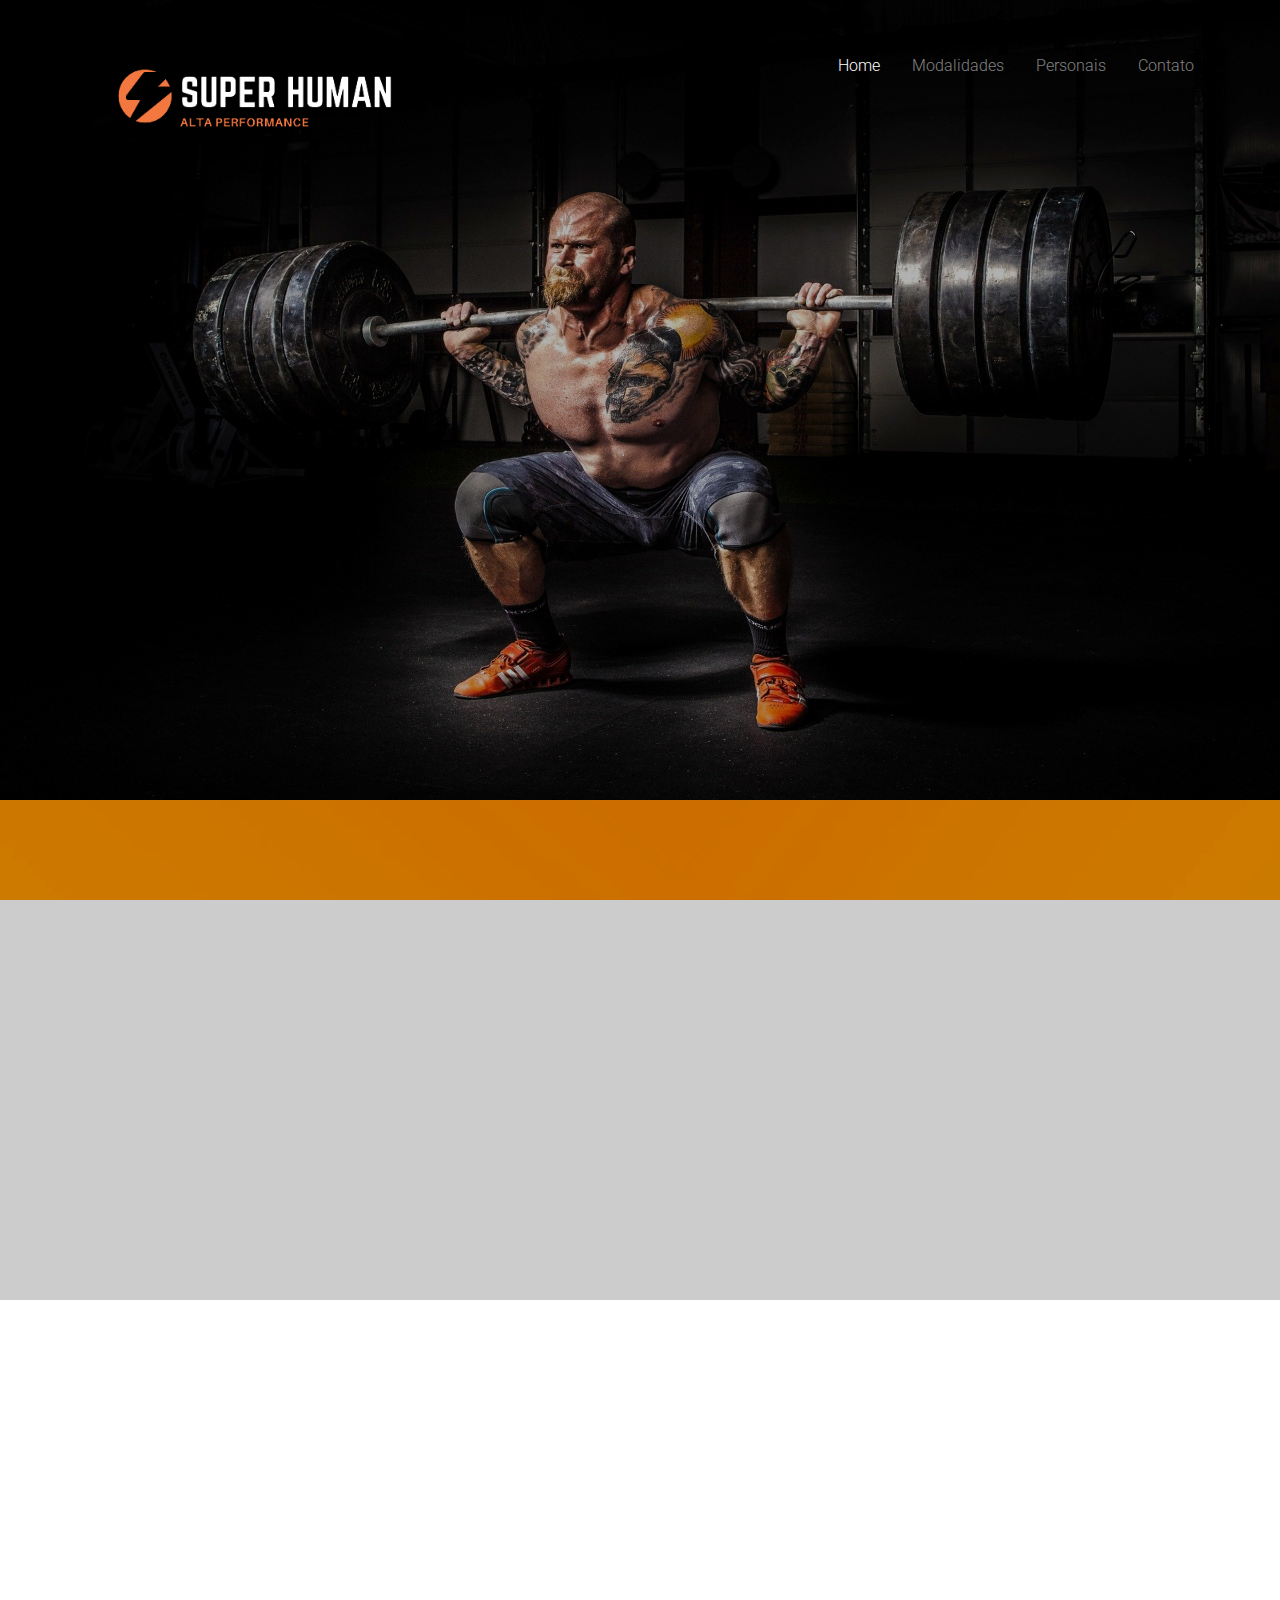
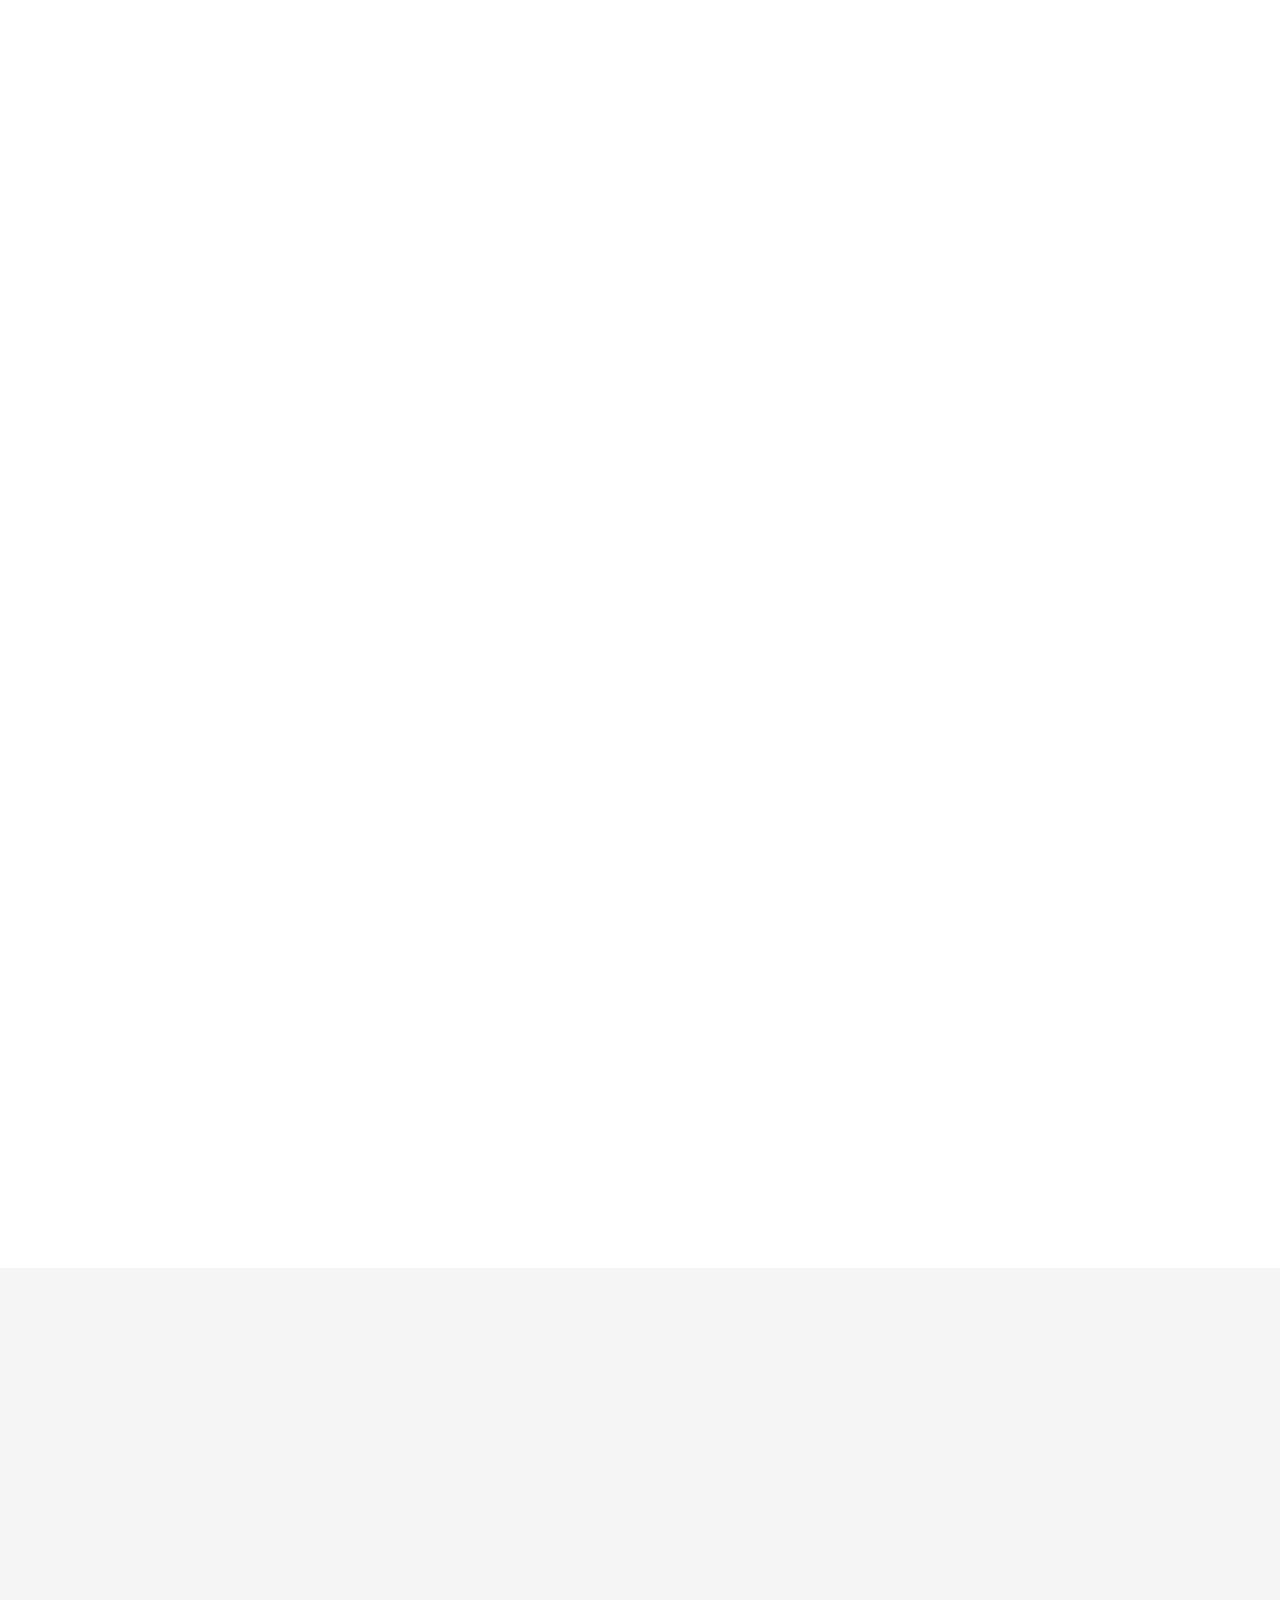
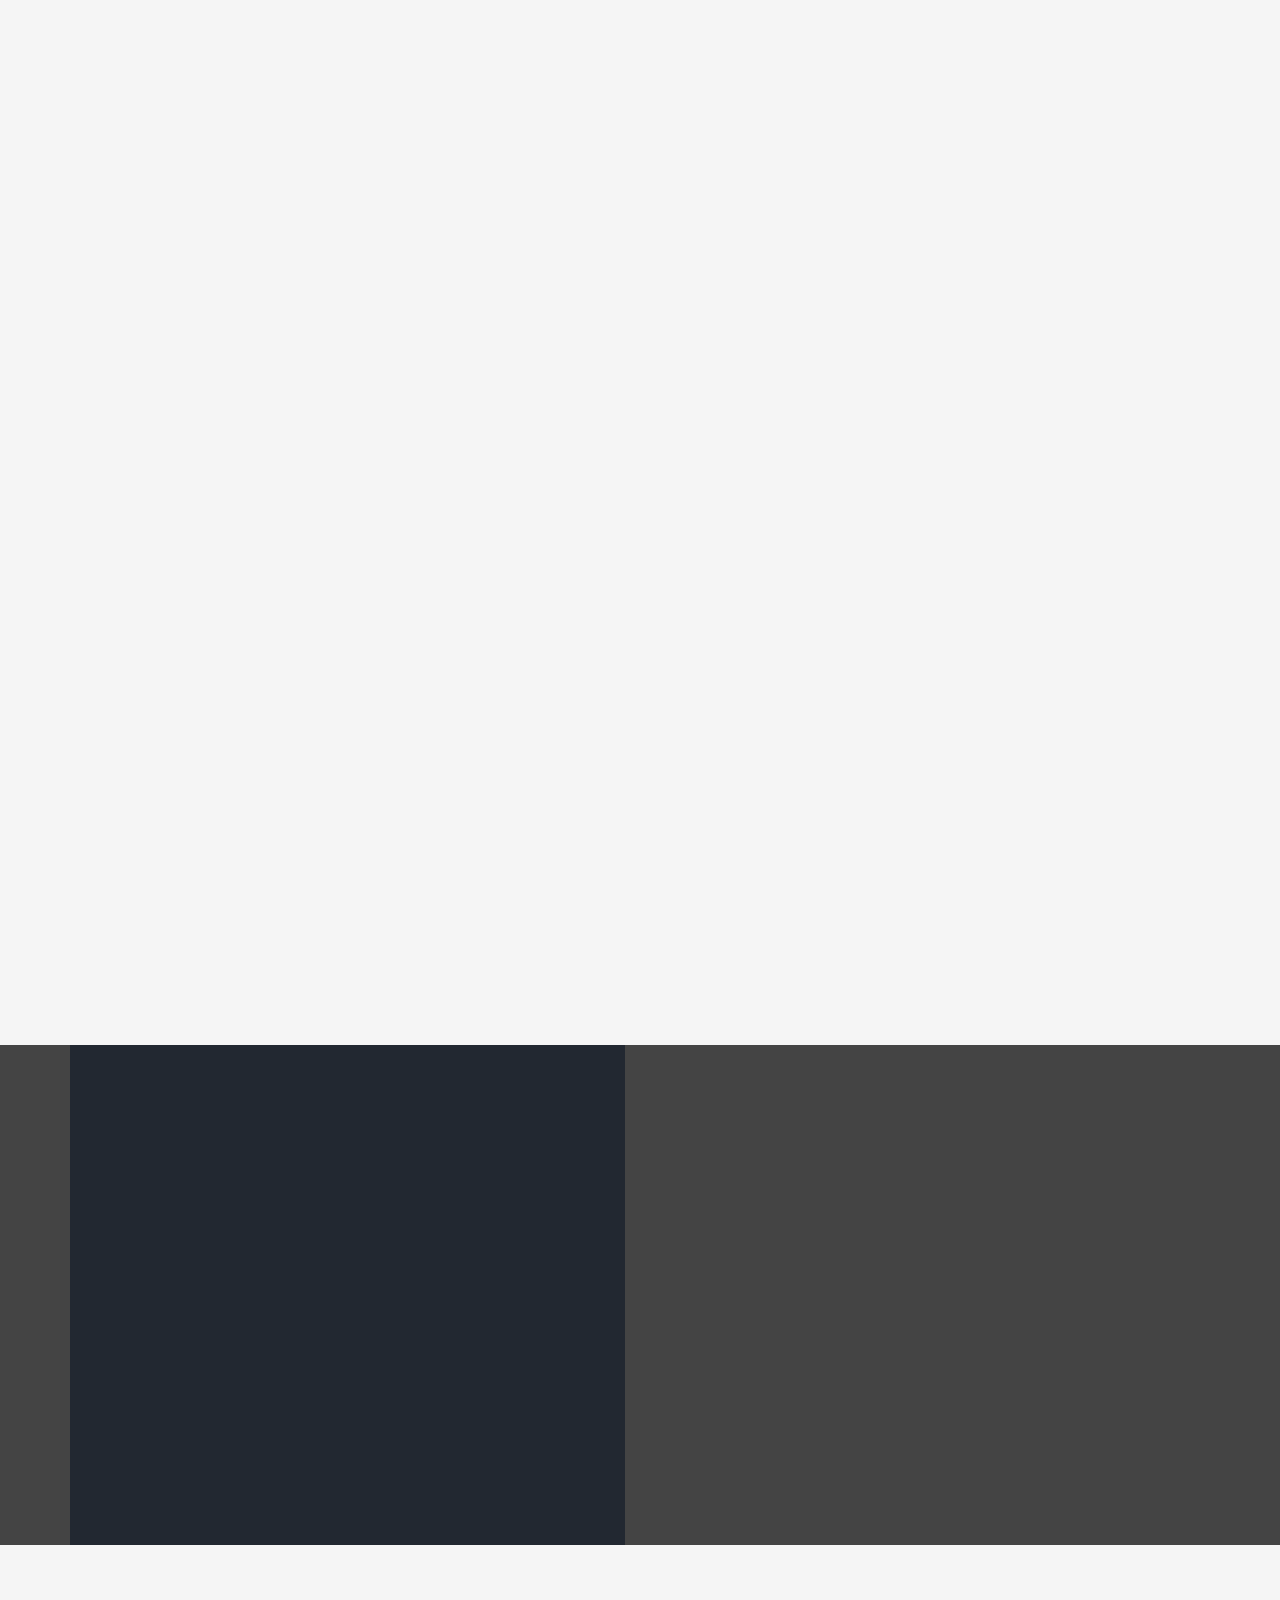
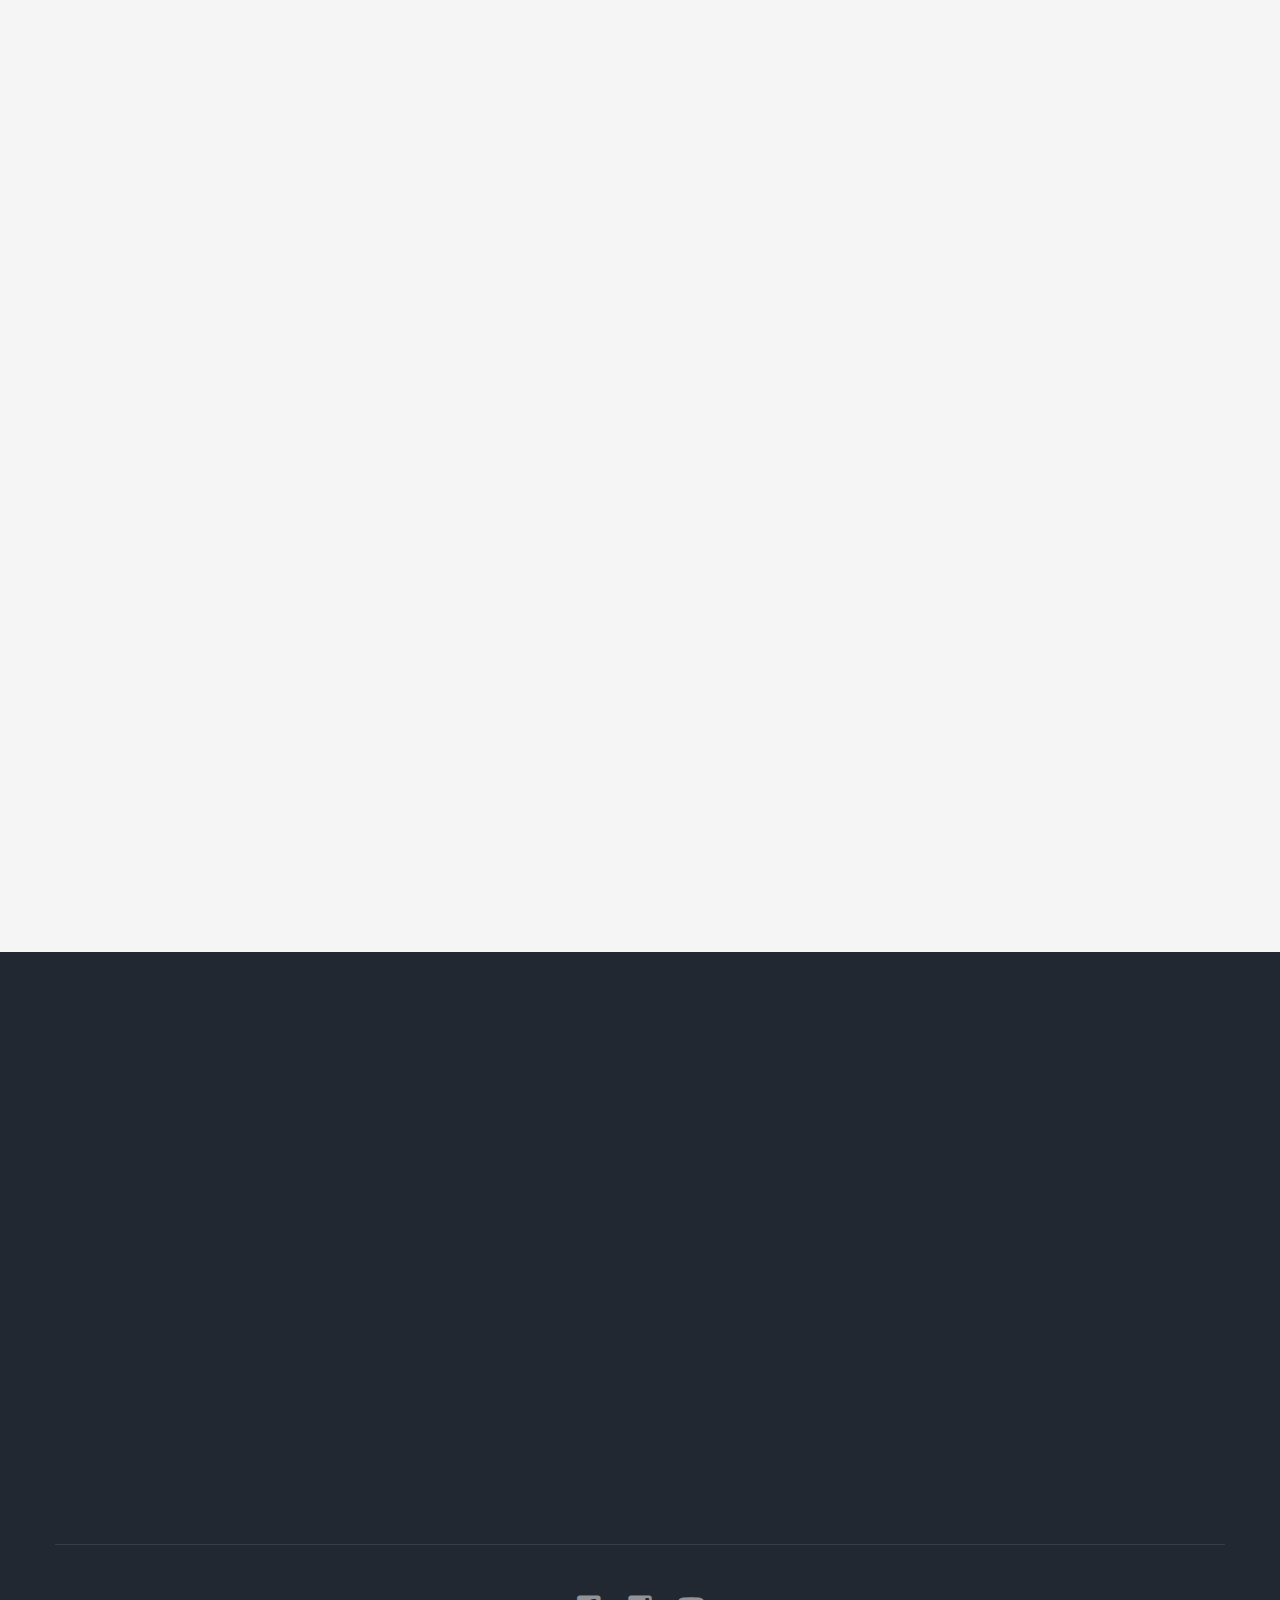
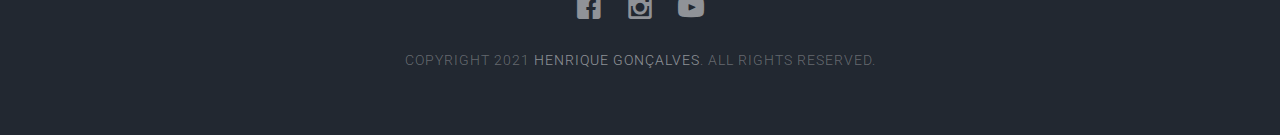
<file: index.html>
<!DOCTYPE html>

<html class="no-js">

<head>
	<meta charset="utf-8">
	<meta http-equiv="X-UA-Compatible" content="IE=edge">
	<title>Super Human Academia</title>
	<meta name="viewport" content="width=device-width, initial-scale=1">
	

	<!-- Facebook and Twitter integration -->
	<meta property="og:title" content="" />
	<meta property="og:image" content="" />
	<meta property="og:url" content="" />
	<meta property="og:site_name" content="" />
	<meta property="og:description" content="" />
	<meta name="twitter:title" content="" />
	<meta name="twitter:image" content="" />
	<meta name="twitter:url" content="" />
	<meta name="twitter:card" content="" />

	<!-- Place favicon.ico and apple-touch-icon.png in the root directory -->
	<link rel="shortcut icon" href="favicon.ico">

	<link href='https://fonts.googleapis.com/css?family=Roboto:400,100,300,700,900' rel='stylesheet' type='text/css'>

	<!-- Animate.css -->
	<link rel="stylesheet" href="css/animate.css">
	<!-- Icomoon Icon Fonts-->
	<link rel="stylesheet" href="css/icomoon.css">
	<!-- Bootstrap  -->
	<link rel="stylesheet" href="css/bootstrap.css">
	<!-- Superfish -->
	<link rel="stylesheet" href="css/superfish.css">

	<link rel="stylesheet" href="css/style.css">


	<!-- Modernizr JS -->
	<script src="js/modernizr-2.6.2.min.js"></script>

</head>

<body>
	<div id="fh5co-wrapper">
		<div id="fh5co-page">
			<div id="fh5co-header">
				<header id="fh5co-header-section">
					<div class="container">
						<div class="nav-header">
							<a href="#" class="js-fh5co-nav-toggle fh5co-nav-toggle"><i></i></a>
							<h1 id="fh5co-logo">
								<div class="logo">
									<img src="./images/logo.png">
								</div>
							</h1>
							<!-- START #fh5co-menu-wrap -->
							<nav id="fh5co-menu-wrap" role="navigation">
								<ul class="sf-menu" id="fh5co-primary-menu">
									<li class="active"><a href="index.html">Home</a></li>
									<li><a href="classes.html" class="fh5co-sub-ddown">Modalidades</a></li>
									<li><a href="trainer.html">Personais</a></li>
									<li><a href="contact.html">Contato</a></li>
								</ul>
							</nav>
						</div>
					</div>
				</header>
			</div>
			<!-- end:fh5co-header -->
			<div class="fh5co-hero">
				<div class="fh5co-overlay"></div>
				<div class="fh5co-cover" data-stellar-background-ratio="0.5"
					style="background-image: url(images/squat.jpg);">
					<div class="desc animate-box">
						<div class="container">
							<div class="row">
								<div class="col-md-7">
									<h2>Alta performance <br>é uma <b>mentalidade</b></h2>
									<span><a class="btn btn-primary" href="#">Quero ser Super Human</a></span>
								</div>
							</div>
						</div>
					</div>
				</div>
			</div>
			<!-- end:fh5co-hero -->
			<div class="fh5co-parallax" style="background-image: url(images/home-image-3.jpg);"
				data-stellar-background-ratio="0.5">
				<div class="overlay"></div>
				<div class="container">
					<div class="row">
						<div
							class="col-md-8 col-md-offset-2 col-sm-12 col-sm-offset-0 col-xs-12 col-xs-offset-0 text-center fh5co-table">
							<div class="fh5co-intro fh5co-table-cell animate-box">
								<h1 class="text-center">Venha para Super Human</h1>
								</p>
							</div>
						</div>
					</div>
				</div>
			</div>
			<div id="fh5co-programs-section">
				<div class="container">
					<div class="row">
						<div class="col-md-8 col-md-offset-2">
							<div class="heading-section text-center animate-box">
								<h2>Nossas modalidades</h2>
								<p>A Super Human conta com diversas modalidades, para atender as suas necessidades.</p>
							</div>
						</div>
					</div>
					<div class="row text-center">
						<div class="col-md-4 col-sm-6">
							<div class="program animate-box">
								<img src="images/fit-dumbell.svg" alt="Cycling">
								<h3>Powerlifting</h3>
								<p>O powerlifting é um esporte de força que consiste em três tentativas de atingir o peso máximo em três levantamentos: agachamento, supino e levantamento terra.</p>
								<span><a href="#" class="btn btn-default">Participar</a></span>
							</div>
						</div>
						<div class="col-md-4 col-sm-6">
							<div class="program animate-box">
								<img src="images/fit-yoga.svg" alt="">
								<h3>Yoga</h3>
								<p>O ioga ou yoga é um conceito que se refere às tradicionais disciplinas físicas originárias da Índia. 
									Esta associada com práticas meditativas como uma forma de exercício. </p>
								<span><a href="#" class="btn btn-default">Participar</a></span>
							</div>
						</div>
						<div class="col-md-4 col-sm-6">
							<div class="program animate-box">
								<img src="images/fit-cycling.svg" alt="">
								<h3>Triatlhon</h3>
								<p>Um triatlo é uma corrida multiesportiva de resistência que consiste em natação, 
									ciclismo e corrida em várias distâncias. Os triatletas competem pelo tempo de conclusão geral mais rápido, 
									competindo em cada segmento sequencialmente com a transição de tempo entre as disciplinas incluídas. </p>
								<span><a href="#" class="btn btn-default">Participar</a></span>
							</div>
						</div>
						<div class="col-md-4 col-sm-6">
							<div class="program animate-box">
								<img src="images/fit-boxing.svg" alt="Cycling">
								<h3>Boxe</h3>
								<p>O boxe é um esporte de combate no qual duas pessoas, 
									geralmente usando luvas de proteção e outros equipamentos de proteção, 
									como bandagens para as mãos e protetores bucais, dão socos uma na outra 
									por um determinado período de tempo em um ringue de boxe.</p>
								<span><a href="#" class="btn btn-default">Participar</a></span>
							</div>
						</div>
						<div class="col-md-4 col-sm-6">
							<div class="program animate-box">
								<img src="images/fit-swimming.svg" alt="">
								<h3>Natação</h3>
								<p>A natação é uma atividade física que pode ser, de maneira simultânea, 
									útil e recreativa. As suas principais utilizações são recreativas, 
									balneares, pesca, exercício e desporto.</p>
								<span><a href="#" class="btn btn-default">Participar</a></span>
							</div>
						</div>
						<div class="col-md-4 col-sm-6">
							<div class="program animate-box">
								<img src="images/fit-massage.svg" alt="">
								<h3>Massagem</h3>
								<p>A massagem é a manipulação dos tecidos moles do corpo. 
									As técnicas de massagem são comumente aplicadas com as mãos, 
									dedos, cotovelos, joelhos, antebraços, pés ou um dispositivo. 
									A finalidade da massagem é geralmente para o tratamento de estresse 
									ou dor corporal. </p>
								<span><a href="#" class="btn btn-default">Participar</a></span>
							</div>
						</div>
					</div>
				</div>
			</div>
			<div id="fh5co-team-section" class="fh5co-lightgray-section">
				<div class="container">
					<div class="row">
						<div class="col-md-8 col-md-offset-2">
							<div class="heading-section text-center animate-box">
								<h2>Conheça nossos Personais</h2>
								<p>Pessoas capacitadas em suas áreas para te auxilar durante a execução dos exercícios,
									potencializando os ganhos e minimizando os riscos de lesão.</p>
							</div>
						</div>
					</div>
					<div class="row text-center">
						<div class="col-md-4 col-sm-6">
							<div class="team-section-grid animate-box"
								style="background-image: url(images/trainer-1.jpg);">
								<div class="overlay-section">
									<div class="desc">
										<h3>John Doe</h3>
										<span>Body Trainer</span>
										<p>Far far away, behind the word mountains, far from the countries Vokalia and
											Consonantia</p>
										<p class="fh5co-social-icons">
											<a href="#"><i class="icon-twitter-with-circle"></i></a>
											<a href="#"><i class="icon-facebook-with-circle"></i></a>
											<a href="#"><i class="icon-instagram-with-circle"></i></a>
										</p>
									</div>
								</div>
							</div>
						</div>
						<div class="col-md-4 col-sm-6">
							<div class="team-section-grid animate-box"
								style="background-image: url(images/trainer-2.jpg);">
								<div class="overlay-section">
									<div class="desc">
										<h3>James Smith</h3>
										<span>Swimming Trainer</span>
										<p>Far far away, behind the word mountains, far from the countries Vokalia and
											Consonantia</p>
										<p class="fh5co-social-icons">
											<a href="#"><i class="icon-twitter-with-circle"></i></a>
											<a href="#"><i class="icon-facebook-with-circle"></i></a>
											<a href="#"><i class="icon-instagram-with-circle"></i></a>
										</p>
									</div>
								</div>
							</div>
						</div>
						<div class="col-md-4 col-sm-6">
							<div class="team-section-grid animate-box"
								style="background-image: url(images/trainer-3.jpg);">
								<div class="overlay-section">
									<div class="desc">
										<h3>John Doe</h3>
										<span>Chief Executive Officer</span>
										<p>Far far away, behind the word mountains, far from the countries Vokalia and
											Consonantia, there live the blind texts.</p>
										<p class="fh5co-social-icons">
											<a href="#"><i class="icon-twitter-with-circle"></i></a>
											<a href="#"><i class="icon-facebook-with-circle"></i></a>
											<a href="#"><i class="icon-instagram-with-circle"></i></a>
										</p>
									</div>
								</div>
							</div>
						</div>
						<div class="col-md-4 col-sm-6">
							<div class="team-section-grid animate-box"
								style="background-image: url(images/trainer-4.jpg);">
								<div class="overlay-section">
									<div class="desc">
										<h3>John Doe</h3>
										<span>Chief Executive Officer</span>
										<p>Far far away, behind the word mountains, far from the countries Vokalia and
											Consonantia, there live the blind texts.</p>
										<p class="fh5co-social-icons">
											<a href="#"><i class="icon-twitter-with-circle"></i></a>
											<a href="#"><i class="icon-facebook-with-circle"></i></a>
											<a href="#"><i class="icon-instagram-with-circle"></i></a>
										</p>
									</div>
								</div>
							</div>
						</div>
						<div class="col-md-4 col-sm-6">
							<div class="team-section-grid animate-box"
								style="background-image: url(images/trainer-5.jpg);">
								<div class="overlay-section">
									<div class="desc">
										<h3>John Doe</h3>
										<span>Chief Executive Officer</span>
										<p>Far far away, behind the word mountains, far from the countries Vokalia and
											Consonantia, there live the blind texts.</p>
										<p class="fh5co-social-icons">
											<a href="#"><i class="icon-twitter-with-circle"></i></a>
											<a href="#"><i class="icon-facebook-with-circle"></i></a>
											<a href="#"><i class="icon-instagram-with-circle"></i></a>
										</p>
									</div>
								</div>
							</div>
						</div>
						<div class="col-md-4 col-sm-6">
							<div class="team-section-grid animate-box"
								style="background-image: url(images/trainer-6.jpg);">
								<div class="overlay-section">
									<div class="desc">
										<h3>John Doe</h3>
										<span>Chief Executive Officer</span>
										<p>Far far away, behind the word mountains, far from the countries Vokalia and
											Consonantia, there live the blind texts.</p>
										<p class="fh5co-social-icons">
											<a href="#"><i class="icon-twitter-with-circle"></i></a>
											<a href="#"><i class="icon-facebook-with-circle"></i></a>
											<a href="#"><i class="icon-instagram-with-circle"></i></a>
										</p>
									</div>
								</div>
							</div>
						</div>
					</div>
				</div>
			</div>
			<div class="fh5co-parallax" style="background-image: url(images/home-image-2.jpg);"
				data-stellar-background-ratio="0.5">
				<div class="overlay"></div>
				<div class="container">
					<div class="row">
						<div
							class="col-md-6 col-md-offset-3 col-md-pull-3 col-sm-12 col-sm-offset-0 col-xs-12 col-xs-offset-0 fh5co-table">
							<div class="fh5co-intro fh5co-table-cell box-area">
								<div class="animate-box">
									<h1>Aulas fitness neste verão</h1>
									<p>Pague agora e ganhe 25% de desconto</p>
									<a href="#" class="btn btn-primary">Junte-se a nós</a>
								</div>
							</div>
						</div>
					</div>
				</div>
			</div>
			<div id="fh5co-pricing-section" class="fh5co-pricing fh5co-lightgray-section">
				<div class="container">
					<div class="row">
						<div class="col-md-8 col-md-offset-2">
							<div class="heading-section text-center animate-box">
								<h2>Nossos Planos</h2>
							</div>
						</div>
					</div>
					<div class="row">
						<div class="pricing">
							<div class="col-md-3 animate-box">
								<div class="price-box animate-box">
									<h2 class="pricing-plan">Plano Light</h2>
									<div class="price"><sup class="currency">R$</sup>45<small>/mês</small></div>
									<ul class="classes">
										<li> 15 aulas de cardio </li>
										<li class="color"> 10 aulas de natação </li>
										<li> 10 aulas de ioga </li>
										<li class="color"> 20 aeróbica </li>
										<li> 10 aulas de Zumba </li>
										<li class="color"> 5 massagens </li>
										<li> 10 Musculação </li>
									</ul>
									<a href="#" class="btn btn-default">Selecionar plano</a>
								</div>
							</div>
							<div class="col-md-3 animate-box">
								<div class="price-box animate-box">
									<h2 class="pricing-plan">Plano Bronze</h2>
									<div class="price"><sup class="currency">R$</sup>45<small>/mês</small></div>
									<ul class="classes">
										<li> 15 aulas de cardio </li>
										<li class="color"> 10 aulas de natação </li>
										<li> 5 aulas de ioga </li>
										<li class="color"> 30 aeróbica </li>
										<li> 5 aulas de Zumba </li>
										<li class="color"> 5 massagens </li>
										<li> 30 Musculação </li>
									</ul>
									<a href="#" class="btn btn-default">Selecionar plano</a>
								</div>
							</div>

							<div class="col-md-3 animate-box">
								<div class="price-box animate-box popular">
									<h2 class="pricing-plan pricing-plan-offer">Plano Silver <span>Melhor oferta</span>
									</h2>
									<div class="price"><sup class="currency">R$</sup>74<small>/mês</small></div>
									<ul class="classes">
										<li> 30 aulas de cardio </li>
										<li class="color"> 10 aulas de natação </li>
										<li> 5 aulas de ioga </li>
										<li class="color"> 30 aeróbica </li>
										<li> 5 aulas de Zumba </li>
										<li class="color"> 5 massagens </li>
										<li> 30 Musculação </li>
									</ul>
									<a href="#" class="btn btn-select-plan btn-sm">Selecionar plano</a>
								</div>
							</div>

							<div class="col-md-3 animate-box">
								<div class="price-box animate-box">
									<h2 class="pricing-plan">Plano Gold</h2>
									<div class="price"><sup class="currency">R$</sup>140<small>/mês</small>
									</div>
									<ul class="classes">
										<li> Aulas de cardio ILIMITADO </li>
										<li class="color"> Aulas de natação ILIMITADO</li>
										<li>  Aulas de ioga ILIMITADO</li>
										<li class="color"> Aeróbica ILIMITADO</li>
										<li class="color"> 20 massagens </li>
										<li> Musculação ILIMITADO</li>
									</ul>
									<a href="#" class="btn btn-default">Selecionar plano</a>
								</div>
							</div>
						</div>
					</div>
				</div>
			</div>

			<footer>
				<div id="footer">
					<div class="container">
						<div class="row">
							<div class="col-md-4 animate-box">
								<h3 class="section-title">Sobre Nós</h3>
								<p>Criada pelo desejo de ser o diferencial em academia, a Super Human traz aos seus
									clientes o que
									há de melhor em musculação por um preço justo.
									Com os melhores aparelhos, instrutores, parceiros e profissionais visamos aliar a
									busca ao
									condicionamento físico desejado,
									de iniciantes à atletas, à um ambiente descontraído, com design moderno, propiciando
									assim
									interação entre todos.</p>
							</div>

							<div class="col-md-4 animate-box">
								<h3 class="section-title">Nosso Endereço</h3>
								<ul class="contact-info">
									<li><i class="icon-map-marker"></i>Avenida Francisco Da Cunha,141 Bairro
										Santo Agostinho -
										Itaquaquecetuba - São Paulo - SP
									</li>
									<li><i class="icon-phone"></i>(13) 3222-2121</li>
									<li><i class="icon-envelope"></i><a href="#">info@yoursite.com</a></li>
									<li><i class="icon-globe2"></i><a href="#">http://superhumangym.com.br/</a></li>
								</ul>
							</div>
							<div class="col-md-4 animate-box">
								<h3 class="section-title">Contate-nos</h3>
								<form class="contact-form">
									<div class="form-group">
										<label for="name" class="sr-only">Nome</label>
										<input type="name" class="form-control" id="name" placeholder="Nome">
									</div>
									<div class="form-group">
										<label for="email" class="sr-only">Email</label>
										<input type="email" class="form-control" id="email" placeholder="Email">
									</div>
									<div class="form-group">
										<label for="message" class="sr-only">Mensagem</label>
										<textarea class="form-control" id="message" rows="7"
											placeholder="Mensagem"></textarea>
									</div>
									<div class="form-group">
										<input type="submit" id="btn-submit" class="btn btn-send-message btn-md"
											value="Enviar mensagem">
									</div>
								</form>
							</div>
						</div>
						<div class="row copy-right">
							<div class="col-md-6 col-md-offset-3 text-center">
								<p class="fh5co-social-icons">
									<a href="https://www.facebook.com/Super Human"><i class="icon-facebook2"></i></a>
									<a href="https://www.instagram.com/Super Human/"><i class="icon-instagram"></i></a>
									<a href="https://www.youtube.com/channel/UCObyqf2GCMt2VggugZQM1AQ"><i
											class="icon-youtube"></i></a>
								</p>
								<p>Copyright 2021 <a href="https://www.linkedin.com/in/devhenrique7/">Henrique Gonçalves</a>. All Rights Reserved.</p>
							</div>
						</div>
					</div>
				</div>
			</footer>


		</div>
		<!-- END fh5co-page -->

	</div>
	<!-- END fh5co-wrapper -->

	<!-- jQuery -->


	<script src="js/jquery.min.js"></script>
	<!-- jQuery Easing -->
	<script src="js/jquery.easing.1.3.js"></script>
	<!-- Bootstrap -->
	<script src="js/bootstrap.min.js"></script>
	<!-- Waypoints -->
	<script src="js/jquery.waypoints.min.js"></script>
	<!-- Stellar -->
	<script src="js/jquery.stellar.min.js"></script>
	<!-- Superfish -->
	<script src="js/hoverIntent.js"></script>
	<script src="js/superfish.js"></script>

	<!-- Main JS (Do not remove) -->
	<script src="js/main.js"></script>

</body>

</html>
</file>
<file: css/icomoon.css>
@font-face {
    font-family: 'icomoon';
    src:    url('fonts/icomoon.eot?1oniuf');
    src:    url('fonts/icomoon.eot?1oniuf#iefix') format('embedded-opentype'),
        url('fonts/icomoon.ttf?1oniuf') format('truetype'),
        url('fonts/icomoon.woff?1oniuf') format('woff'),
        url('fonts/icomoon.svg?1oniuf#icomoon') format('svg');
    font-weight: normal;
    font-style: normal;
}

[class^="icon-"], [class*=" icon-"] {
    /* use !important to prevent issues with browser extensions that change fonts */
    font-family: 'icomoon' !important;
    speak: none;
    font-style: normal;
    font-weight: normal;
    font-variant: normal;
    text-transform: none;
    line-height: 1;

    /* Better Font Rendering =========== */
    -webkit-font-smoothing: antialiased;
    -moz-osx-font-smoothing: grayscale;
}

.icon-mobile:before {
    content: "\e000";
}
.icon-laptop:before {
    content: "\e001";
}
.icon-desktop:before {
    content: "\e002";
}
.icon-tablet:before {
    content: "\e003";
}
.icon-phone:before {
    content: "\e004";
}
.icon-document:before {
    content: "\e005";
}
.icon-documents:before {
    content: "\e006";
}
.icon-search:before {
    content: "\e007";
}
.icon-clipboard:before {
    content: "\e008";
}
.icon-newspaper:before {
    content: "\e009";
}
.icon-notebook:before {
    content: "\e00a";
}
.icon-book-open:before {
    content: "\e00b";
}
.icon-browser:before {
    content: "\e00c";
}
.icon-calendar:before {
    content: "\e00d";
}
.icon-presentation:before {
    content: "\e00e";
}
.icon-picture:before {
    content: "\e00f";
}
.icon-pictures:before {
    content: "\e010";
}
.icon-video:before {
    content: "\e011";
}
.icon-camera:before {
    content: "\e012";
}
.icon-printer:before {
    content: "\e013";
}
.icon-toolbox:before {
    content: "\e014";
}
.icon-briefcase:before {
    content: "\e015";
}
.icon-wallet:before {
    content: "\e016";
}
.icon-gift:before {
    content: "\e017";
}
.icon-bargraph:before {
    content: "\e018";
}
.icon-grid:before {
    content: "\e019";
}
.icon-expand:before {
    content: "\e01a";
}
.icon-focus:before {
    content: "\e01b";
}
.icon-edit:before {
    content: "\e01c";
}
.icon-adjustments:before {
    content: "\e01d";
}
.icon-ribbon:before {
    content: "\e01e";
}
.icon-hourglass:before {
    content: "\e01f";
}
.icon-lock:before {
    content: "\e020";
}
.icon-megaphone:before {
    content: "\e021";
}
.icon-shield:before {
    content: "\e022";
}
.icon-trophy:before {
    content: "\e023";
}
.icon-flag:before {
    content: "\e024";
}
.icon-map:before {
    content: "\e025";
}
.icon-puzzle:before {
    content: "\e026";
}
.icon-basket:before {
    content: "\e027";
}
.icon-envelope:before {
    content: "\e028";
}
.icon-streetsign:before {
    content: "\e029";
}
.icon-telescope:before {
    content: "\e02a";
}
.icon-gears:before {
    content: "\e02b";
}
.icon-key:before {
    content: "\e02c";
}
.icon-paperclip:before {
    content: "\e02d";
}
.icon-attachment:before {
    content: "\e02e";
}
.icon-pricetags:before {
    content: "\e02f";
}
.icon-lightbulb:before {
    content: "\e030";
}
.icon-layers:before {
    content: "\e031";
}
.icon-pencil:before {
    content: "\e032";
}
.icon-tools:before {
    content: "\e033";
}
.icon-tools-2:before {
    content: "\e034";
}
.icon-scissors:before {
    content: "\e035";
}
.icon-paintbrush:before {
    content: "\e036";
}
.icon-magnifying-glass:before {
    content: "\e037";
}
.icon-circle-compass:before {
    content: "\e038";
}
.icon-linegraph:before {
    content: "\e039";
}
.icon-mic:before {
    content: "\e03a";
}
.icon-strategy:before {
    content: "\e03b";
}
.icon-beaker:before {
    content: "\e03c";
}
.icon-caution:before {
    content: "\e03d";
}
.icon-recycle:before {
    content: "\e03e";
}
.icon-anchor:before {
    content: "\e03f";
}
.icon-profile-male:before {
    content: "\e040";
}
.icon-profile-female:before {
    content: "\e041";
}
.icon-bike:before {
    content: "\e042";
}
.icon-wine:before {
    content: "\e043";
}
.icon-hotairballoon:before {
    content: "\e044";
}
.icon-globe:before {
    content: "\e045";
}
.icon-genius:before {
    content: "\e046";
}
.icon-map-pin:before {
    content: "\e047";
}
.icon-dial:before {
    content: "\e048";
}
.icon-chat:before {
    content: "\e049";
}
.icon-heart:before {
    content: "\e04a";
}
.icon-cloud:before {
    content: "\e04b";
}
.icon-upload:before {
    content: "\e04c";
}
.icon-download:before {
    content: "\e04d";
}
.icon-target:before {
    content: "\e04e";
}
.icon-hazardous:before {
    content: "\e04f";
}
.icon-piechart:before {
    content: "\e050";
}
.icon-speedometer:before {
    content: "\e051";
}
.icon-global:before {
    content: "\e052";
}
.icon-compass:before {
    content: "\e053";
}
.icon-lifesaver:before {
    content: "\e054";
}
.icon-clock:before {
    content: "\e055";
}
.icon-aperture:before {
    content: "\e056";
}
.icon-quote:before {
    content: "\e057";
}
.icon-scope:before {
    content: "\e058";
}
.icon-alarmclock:before {
    content: "\e059";
}
.icon-refresh:before {
    content: "\e05a";
}
.icon-happy:before {
    content: "\e05b";
}
.icon-sad:before {
    content: "\e05c";
}
.icon-facebook:before {
    content: "\e05d";
}
.icon-twitter:before {
    content: "\e05e";
}
.icon-googleplus:before {
    content: "\e05f";
}
.icon-rss:before {
    content: "\e060";
}
.icon-tumblr:before {
    content: "\e061";
}
.icon-linkedin:before {
    content: "\e062";
}
.icon-dribbble:before {
    content: "\e063";
}
.icon-box2:before {
    content: "\ea82";
}
.icon-write:before {
    content: "\ea83";
}
.icon-clock2:before {
    content: "\ea84";
}
.icon-reply2:before {
    content: "\ea85";
}
.icon-reply-all2:before {
    content: "\ea86";
}
.icon-forward2:before {
    content: "\ea87";
}
.icon-flag2:before {
    content: "\ea88";
}
.icon-search2:before {
    content: "\ea89";
}
.icon-trash2:before {
    content: "\ea8a";
}
.icon-envelope2:before {
    content: "\ea8b";
}
.icon-bubble:before {
    content: "\ea8c";
}
.icon-bubbles:before {
    content: "\ea8d";
}
.icon-user2:before {
    content: "\ea8e";
}
.icon-users2:before {
    content: "\ea8f";
}
.icon-cloud2:before {
    content: "\ea90";
}
.icon-download2:before {
    content: "\ea91";
}
.icon-upload2:before {
    content: "\ea92";
}
.icon-rain:before {
    content: "\ea93";
}
.icon-sun:before {
    content: "\ea94";
}
.icon-moon2:before {
    content: "\ea95";
}
.icon-bell2:before {
    content: "\ea96";
}
.icon-folder2:before {
    content: "\ea97";
}
.icon-pin2:before {
    content: "\ea98";
}
.icon-sound2:before {
    content: "\ea99";
}
.icon-microphone:before {
    content: "\ea9a";
}
.icon-camera2:before {
    content: "\ea9b";
}
.icon-image2:before {
    content: "\ea9c";
}
.icon-cog2:before {
    content: "\ea9d";
}
.icon-calendar2:before {
    content: "\ea9e";
}
.icon-book2:before {
    content: "\ea9f";
}
.icon-map-marker:before {
    content: "\eaa0";
}
.icon-store:before {
    content: "\eaa1";
}
.icon-support:before {
    content: "\eaa2";
}
.icon-tag2:before {
    content: "\eaa3";
}
.icon-heart2:before {
    content: "\eaa4";
}
.icon-video-camera:before {
    content: "\eaa5";
}
.icon-trophy2:before {
    content: "\eaa6";
}
.icon-cart:before {
    content: "\eaa7";
}
.icon-eye2:before {
    content: "\eaa8";
}
.icon-cancel:before {
    content: "\eaa9";
}
.icon-chart:before {
    content: "\eaaa";
}
.icon-target2:before {
    content: "\eaab";
}
.icon-printer2:before {
    content: "\eaac";
}
.icon-location2:before {
    content: "\eaad";
}
.icon-bookmark2:before {
    content: "\eaae";
}
.icon-monitor:before {
    content: "\eaaf";
}
.icon-cross2:before {
    content: "\eab0";
}
.icon-plus2:before {
    content: "\eab1";
}
.icon-left:before {
    content: "\eab2";
}
.icon-up:before {
    content: "\eab3";
}
.icon-browser2:before {
    content: "\eab4";
}
.icon-windows:before {
    content: "\eab5";
}
.icon-switch2:before {
    content: "\eab6";
}
.icon-dashboard:before {
    content: "\eab7";
}
.icon-play:before {
    content: "\eab8";
}
.icon-fast-forward:before {
    content: "\eab9";
}
.icon-next:before {
    content: "\eaba";
}
.icon-refresh2:before {
    content: "\eabb";
}
.icon-film:before {
    content: "\eabc";
}
.icon-home2:before {
    content: "\eabd";
}
.icon-add-to-list:before {
    content: "\e901";
}
.icon-classic-computer:before {
    content: "\e902";
}
.icon-controller-fast-backward:before {
    content: "\e903";
}
.icon-creative-commons-attribution:before {
    content: "\e904";
}
.icon-creative-commons-noderivs:before {
    content: "\e905";
}
.icon-creative-commons-noncommercial-eu:before {
    content: "\e906";
}
.icon-creative-commons-noncommercial-us:before {
    content: "\e907";
}
.icon-creative-commons-public-domain:before {
    content: "\e908";
}
.icon-creative-commons-remix:before {
    content: "\e909";
}
.icon-creative-commons-share:before {
    content: "\e90a";
}
.icon-creative-commons-sharealike:before {
    content: "\e90b";
}
.icon-creative-commons:before {
    content: "\e90c";
}
.icon-document-landscape:before {
    content: "\e90d";
}
.icon-remove-user:before {
    content: "\e90e";
}
.icon-warning:before {
    content: "\e90f";
}
.icon-arrow-bold-down:before {
    content: "\e910";
}
.icon-arrow-bold-left:before {
    content: "\e911";
}
.icon-arrow-bold-right:before {
    content: "\e912";
}
.icon-arrow-bold-up:before {
    content: "\e913";
}
.icon-arrow-down:before {
    content: "\e914";
}
.icon-arrow-left:before {
    content: "\e915";
}
.icon-arrow-long-down:before {
    content: "\e916";
}
.icon-arrow-long-left:before {
    content: "\e917";
}
.icon-arrow-long-right:before {
    content: "\e918";
}
.icon-arrow-long-up:before {
    content: "\e919";
}
.icon-arrow-right:before {
    content: "\e91a";
}
.icon-arrow-up:before {
    content: "\e91b";
}
.icon-arrow-with-circle-down:before {
    content: "\e91c";
}
.icon-arrow-with-circle-left:before {
    content: "\e91d";
}
.icon-arrow-with-circle-right:before {
    content: "\e91e";
}
.icon-arrow-with-circle-up:before {
    content: "\e91f";
}
.icon-bookmark:before {
    content: "\e920";
}
.icon-bookmarks:before {
    content: "\e921";
}
.icon-chevron-down:before {
    content: "\e922";
}
.icon-chevron-left:before {
    content: "\e923";
}
.icon-chevron-right:before {
    content: "\e924";
}
.icon-chevron-small-down:before {
    content: "\e925";
}
.icon-chevron-small-left:before {
    content: "\e926";
}
.icon-chevron-small-right:before {
    content: "\e927";
}
.icon-chevron-small-up:before {
    content: "\e928";
}
.icon-chevron-thin-down:before {
    content: "\e929";
}
.icon-chevron-thin-left:before {
    content: "\e92a";
}
.icon-chevron-thin-right:before {
    content: "\e92b";
}
.icon-chevron-thin-up:before {
    content: "\e92c";
}
.icon-chevron-up:before {
    content: "\e92d";
}
.icon-chevron-with-circle-down:before {
    content: "\e92e";
}
.icon-chevron-with-circle-left:before {
    content: "\e92f";
}
.icon-chevron-with-circle-right:before {
    content: "\e930";
}
.icon-chevron-with-circle-up:before {
    content: "\e931";
}
.icon-cloud3:before {
    content: "\e932";
}
.icon-controller-fast-forward:before {
    content: "\e933";
}
.icon-controller-jump-to-start:before {
    content: "\e934";
}
.icon-controller-next:before {
    content: "\e935";
}
.icon-controller-paus:before {
    content: "\e936";
}
.icon-controller-play:before {
    content: "\e937";
}
.icon-controller-record:before {
    content: "\e938";
}
.icon-controller-stop:before {
    content: "\e939";
}
.icon-controller-volume:before {
    content: "\e93a";
}
.icon-dot-single:before {
    content: "\e93b";
}
.icon-dots-three-horizontal:before {
    content: "\e93c";
}
.icon-dots-three-vertical:before {
    content: "\e93d";
}
.icon-dots-two-horizontal:before {
    content: "\e93e";
}
.icon-dots-two-vertical:before {
    content: "\e93f";
}
.icon-download3:before {
    content: "\e940";
}
.icon-emoji-flirt:before {
    content: "\e941";
}
.icon-flow-branch:before {
    content: "\e942";
}
.icon-flow-cascade:before {
    content: "\e943";
}
.icon-flow-line:before {
    content: "\e944";
}
.icon-flow-parallel:before {
    content: "\e945";
}
.icon-flow-tree:before {
    content: "\e946";
}
.icon-install:before {
    content: "\e947";
}
.icon-layers2:before {
    content: "\e948";
}
.icon-open-book:before {
    content: "\e949";
}
.icon-resize-100:before {
    content: "\e94a";
}
.icon-resize-full-screen:before {
    content: "\e94b";
}
.icon-save:before {
    content: "\e94c";
}
.icon-select-arrows:before {
    content: "\e94d";
}
.icon-sound-mute:before {
    content: "\e94e";
}
.icon-sound:before {
    content: "\e94f";
}
.icon-trash:before {
    content: "\e950";
}
.icon-triangle-down:before {
    content: "\e951";
}
.icon-triangle-left:before {
    content: "\e952";
}
.icon-triangle-right:before {
    content: "\e953";
}
.icon-triangle-up:before {
    content: "\e954";
}
.icon-uninstall:before {
    content: "\e955";
}
.icon-upload-to-cloud:before {
    content: "\e956";
}
.icon-upload3:before {
    content: "\e957";
}
.icon-add-user:before {
    content: "\e958";
}
.icon-address:before {
    content: "\e959";
}
.icon-adjust:before {
    content: "\e95a";
}
.icon-air:before {
    content: "\e95b";
}
.icon-aircraft-landing:before {
    content: "\e95c";
}
.icon-aircraft-take-off:before {
    content: "\e95d";
}
.icon-aircraft:before {
    content: "\e95e";
}
.icon-align-bottom:before {
    content: "\e95f";
}
.icon-align-horizontal-middle:before {
    content: "\e960";
}
.icon-align-left:before {
    content: "\e961";
}
.icon-align-right:before {
    content: "\e962";
}
.icon-align-top:before {
    content: "\e963";
}
.icon-align-vertical-middle:before {
    content: "\e964";
}
.icon-archive:before {
    content: "\e965";
}
.icon-area-graph:before {
    content: "\e966";
}
.icon-attachment2:before {
    content: "\e967";
}
.icon-awareness-ribbon:before {
    content: "\e968";
}
.icon-back-in-time:before {
    content: "\e969";
}
.icon-back:before {
    content: "\e96a";
}
.icon-bar-graph:before {
    content: "\e96b";
}
.icon-battery:before {
    content: "\e96c";
}
.icon-beamed-note:before {
    content: "\e96d";
}
.icon-bell:before {
    content: "\e96e";
}
.icon-blackboard:before {
    content: "\e96f";
}
.icon-block:before {
    content: "\e970";
}
.icon-book:before {
    content: "\e971";
}
.icon-bowl:before {
    content: "\e972";
}
.icon-box:before {
    content: "\e973";
}
.icon-briefcase2:before {
    content: "\e974";
}
.icon-browser3:before {
    content: "\e975";
}
.icon-brush:before {
    content: "\e976";
}
.icon-bucket:before {
    content: "\e977";
}
.icon-cake:before {
    content: "\e978";
}
.icon-calculator:before {
    content: "\e979";
}
.icon-calendar3:before {
    content: "\e97a";
}
.icon-camera3:before {
    content: "\e97b";
}
.icon-ccw:before {
    content: "\e97c";
}
.icon-chat2:before {
    content: "\e97d";
}
.icon-check:before {
    content: "\e97e";
}
.icon-circle-with-cross:before {
    content: "\e97f";
}
.icon-circle-with-minus:before {
    content: "\e980";
}
.icon-circle-with-plus:before {
    content: "\e981";
}
.icon-circle:before {
    content: "\e982";
}
.icon-circular-graph:before {
    content: "\e983";
}
.icon-clapperboard:before {
    content: "\e984";
}
.icon-clipboard2:before {
    content: "\e985";
}
.icon-clock3:before {
    content: "\e986";
}
.icon-code:before {
    content: "\e987";
}
.icon-cog:before {
    content: "\e988";
}
.icon-colours:before {
    content: "\e989";
}
.icon-compass2:before {
    content: "\e98a";
}
.icon-copy:before {
    content: "\e98b";
}
.icon-credit-card:before {
    content: "\e98c";
}
.icon-credit:before {
    content: "\e98d";
}
.icon-cross:before {
    content: "\e98e";
}
.icon-cup:before {
    content: "\e98f";
}
.icon-cw:before {
    content: "\e990";
}
.icon-cycle:before {
    content: "\e991";
}
.icon-database:before {
    content: "\e992";
}
.icon-dial-pad:before {
    content: "\e993";
}
.icon-direction:before {
    content: "\e994";
}
.icon-document2:before {
    content: "\e995";
}
.icon-documents2:before {
    content: "\e996";
}
.icon-drink:before {
    content: "\e997";
}
.icon-drive:before {
    content: "\e998";
}
.icon-drop:before {
    content: "\e999";
}
.icon-edit2:before {
    content: "\e99a";
}
.icon-email:before {
    content: "\e99b";
}
.icon-emoji-happy:before {
    content: "\e99c";
}
.icon-emoji-neutral:before {
    content: "\e99d";
}
.icon-emoji-sad:before {
    content: "\e99e";
}
.icon-erase:before {
    content: "\e99f";
}
.icon-eraser:before {
    content: "\e9a0";
}
.icon-export:before {
    content: "\e9a1";
}
.icon-eye:before {
    content: "\e9a2";
}
.icon-feather:before {
    content: "\e9a3";
}
.icon-flag3:before {
    content: "\e9a4";
}
.icon-flash:before {
    content: "\e9a5";
}
.icon-flashlight:before {
    content: "\e9a6";
}
.icon-flat-brush:before {
    content: "\e9a7";
}
.icon-folder-images:before {
    content: "\e9a8";
}
.icon-folder-music:before {
    content: "\e9a9";
}
.icon-folder-video:before {
    content: "\e9aa";
}
.icon-folder:before {
    content: "\e9ab";
}
.icon-forward:before {
    content: "\e9ac";
}
.icon-funnel:before {
    content: "\e9ad";
}
.icon-game-controller:before {
    content: "\e9ae";
}
.icon-gauge:before {
    content: "\e9af";
}
.icon-globe2:before {
    content: "\e9b0";
}
.icon-graduation-cap:before {
    content: "\e9b1";
}
.icon-grid2:before {
    content: "\e9b2";
}
.icon-hair-cross:before {
    content: "\e9b3";
}
.icon-hand:before {
    content: "\e9b4";
}
.icon-heart-outlined:before {
    content: "\e9b5";
}
.icon-heart3:before {
    content: "\e9b6";
}
.icon-help-with-circle:before {
    content: "\e9b7";
}
.icon-help:before {
    content: "\e9b8";
}
.icon-home:before {
    content: "\e9b9";
}
.icon-hour-glass:before {
    content: "\e9ba";
}
.icon-image-inverted:before {
    content: "\e9bb";
}
.icon-image:before {
    content: "\e9bc";
}
.icon-images:before {
    content: "\e9bd";
}
.icon-inbox:before {
    content: "\e9be";
}
.icon-infinity:before {
    content: "\e9bf";
}
.icon-info-with-circle:before {
    content: "\e9c0";
}
.icon-info:before {
    content: "\e9c1";
}
.icon-key2:before {
    content: "\e9c2";
}
.icon-keyboard:before {
    content: "\e9c3";
}
.icon-lab-flask:before {
    content: "\e9c4";
}
.icon-landline:before {
    content: "\e9c5";
}
.icon-language:before {
    content: "\e9c6";
}
.icon-laptop2:before {
    content: "\e9c7";
}
.icon-leaf:before {
    content: "\e9c8";
}
.icon-level-down:before {
    content: "\e9c9";
}
.icon-level-up:before {
    content: "\e9ca";
}
.icon-lifebuoy:before {
    content: "\e9cb";
}
.icon-light-bulb:before {
    content: "\e9cc";
}
.icon-light-down:before {
    content: "\e9cd";
}
.icon-light-up:before {
    content: "\e9ce";
}
.icon-line-graph:before {
    content: "\e9cf";
}
.icon-link:before {
    content: "\e9d0";
}
.icon-list:before {
    content: "\e9d1";
}
.icon-location-pin:before {
    content: "\e9d2";
}
.icon-location:before {
    content: "\e9d3";
}
.icon-lock-open:before {
    content: "\e9d4";
}
.icon-lock2:before {
    content: "\e9d5";
}
.icon-log-out:before {
    content: "\e9d6";
}
.icon-login:before {
    content: "\e9d7";
}
.icon-loop:before {
    content: "\e9d8";
}
.icon-magnet:before {
    content: "\e9d9";
}
.icon-magnifying-glass2:before {
    content: "\e9da";
}
.icon-mail:before {
    content: "\e9db";
}
.icon-man:before {
    content: "\e9dc";
}
.icon-map2:before {
    content: "\e9dd";
}
.icon-mask:before {
    content: "\e9de";
}
.icon-medal:before {
    content: "\e9df";
}
.icon-megaphone2:before {
    content: "\e9e0";
}
.icon-menu:before {
    content: "\e9e1";
}
.icon-message:before {
    content: "\e9e2";
}
.icon-mic2:before {
    content: "\e9e3";
}
.icon-minus:before {
    content: "\e9e4";
}
.icon-mobile2:before {
    content: "\e9e5";
}
.icon-modern-mic:before {
    content: "\e9e6";
}
.icon-moon:before {
    content: "\e9e7";
}
.icon-mouse:before {
    content: "\e9e8";
}
.icon-music:before {
    content: "\e9e9";
}
.icon-network:before {
    content: "\e9ea";
}
.icon-new-message:before {
    content: "\e9eb";
}
.icon-new:before {
    content: "\e9ec";
}
.icon-news:before {
    content: "\e9ed";
}
.icon-note:before {
    content: "\e9ee";
}
.icon-notification:before {
    content: "\e9ef";
}
.icon-old-mobile:before {
    content: "\e9f0";
}
.icon-old-phone:before {
    content: "\e9f1";
}
.icon-palette:before {
    content: "\e9f2";
}
.icon-paper-plane:before {
    content: "\e9f3";
}
.icon-pencil2:before {
    content: "\e9f4";
}
.icon-phone2:before {
    content: "\e9f5";
}
.icon-pie-chart:before {
    content: "\e9f6";
}
.icon-pin:before {
    content: "\e9f7";
}
.icon-plus:before {
    content: "\e9f8";
}
.icon-popup:before {
    content: "\e9f9";
}
.icon-power-plug:before {
    content: "\e9fa";
}
.icon-price-ribbon:before {
    content: "\e9fb";
}
.icon-price-tag:before {
    content: "\e9fc";
}
.icon-print:before {
    content: "\e9fd";
}
.icon-progress-empty:before {
    content: "\e9fe";
}
.icon-progress-full:before {
    content: "\e9ff";
}
.icon-progress-one:before {
    content: "\ea00";
}
.icon-progress-two:before {
    content: "\ea01";
}
.icon-publish:before {
    content: "\ea02";
}
.icon-quote2:before {
    content: "\ea03";
}
.icon-radio:before {
    content: "\ea04";
}
.icon-reply-all:before {
    content: "\ea05";
}
.icon-reply:before {
    content: "\ea06";
}
.icon-retweet:before {
    content: "\ea07";
}
.icon-rocket:before {
    content: "\ea08";
}
.icon-round-brush:before {
    content: "\ea09";
}
.icon-rss2:before {
    content: "\ea0a";
}
.icon-ruler:before {
    content: "\ea0b";
}
.icon-scissors2:before {
    content: "\ea0c";
}
.icon-share-alternitive:before {
    content: "\ea0d";
}
.icon-share:before {
    content: "\ea0e";
}
.icon-shareable:before {
    content: "\ea0f";
}
.icon-shield2:before {
    content: "\ea10";
}
.icon-shop:before {
    content: "\ea11";
}
.icon-shopping-bag:before {
    content: "\ea12";
}
.icon-shopping-basket:before {
    content: "\ea13";
}
.icon-shopping-cart:before {
    content: "\ea14";
}
.icon-shuffle:before {
    content: "\ea15";
}
.icon-signal:before {
    content: "\ea16";
}
.icon-sound-mix:before {
    content: "\ea17";
}
.icon-sports-club:before {
    content: "\ea18";
}
.icon-spreadsheet:before {
    content: "\ea19";
}
.icon-squared-cross:before {
    content: "\ea1a";
}
.icon-squared-minus:before {
    content: "\ea1b";
}
.icon-squared-plus:before {
    content: "\ea1c";
}
.icon-star-outlined:before {
    content: "\ea1d";
}
.icon-star:before {
    content: "\ea1e";
}
.icon-stopwatch:before {
    content: "\ea1f";
}
.icon-suitcase:before {
    content: "\ea20";
}
.icon-swap:before {
    content: "\ea21";
}
.icon-sweden:before {
    content: "\ea22";
}
.icon-switch:before {
    content: "\ea23";
}
.icon-tablet2:before {
    content: "\ea24";
}
.icon-tag:before {
    content: "\ea25";
}
.icon-text-document-inverted:before {
    content: "\ea26";
}
.icon-text-document:before {
    content: "\ea27";
}
.icon-text:before {
    content: "\ea28";
}
.icon-thermometer:before {
    content: "\ea29";
}
.icon-thumbs-down:before {
    content: "\ea2a";
}
.icon-thumbs-up:before {
    content: "\ea2b";
}
.icon-thunder-cloud:before {
    content: "\ea2c";
}
.icon-ticket:before {
    content: "\ea2d";
}
.icon-time-slot:before {
    content: "\ea2e";
}
.icon-tools2:before {
    content: "\ea2f";
}
.icon-traffic-cone:before {
    content: "\ea30";
}
.icon-tree:before {
    content: "\ea31";
}
.icon-trophy3:before {
    content: "\ea32";
}
.icon-tv:before {
    content: "\ea33";
}
.icon-typing:before {
    content: "\ea34";
}
.icon-unread:before {
    content: "\ea35";
}
.icon-untag:before {
    content: "\ea36";
}
.icon-user:before {
    content: "\ea37";
}
.icon-users:before {
    content: "\ea38";
}
.icon-v-card:before {
    content: "\ea39";
}
.icon-video2:before {
    content: "\ea3a";
}
.icon-vinyl:before {
    content: "\ea3b";
}
.icon-voicemail:before {
    content: "\ea3c";
}
.icon-wallet2:before {
    content: "\ea3d";
}
.icon-water:before {
    content: "\ea3e";
}
.icon-500px-with-circle:before {
    content: "\ea3f";
}
.icon-500px:before {
    content: "\ea40";
}
.icon-basecamp:before {
    content: "\ea41";
}
.icon-behance:before {
    content: "\ea42";
}
.icon-creative-cloud:before {
    content: "\ea43";
}
.icon-dropbox:before {
    content: "\ea44";
}
.icon-evernote:before {
    content: "\ea45";
}
.icon-flattr:before {
    content: "\ea46";
}
.icon-foursquare:before {
    content: "\ea47";
}
.icon-google-drive:before {
    content: "\ea48";
}
.icon-google-hangouts:before {
    content: "\ea49";
}
.icon-grooveshark:before {
    content: "\ea4a";
}
.icon-icloud:before {
    content: "\ea4b";
}
.icon-mixi:before {
    content: "\ea4c";
}
.icon-onedrive:before {
    content: "\ea4d";
}
.icon-paypal:before {
    content: "\ea4e";
}
.icon-picasa:before {
    content: "\ea4f";
}
.icon-qq:before {
    content: "\ea50";
}
.icon-rdio-with-circle:before {
    content: "\ea51";
}
.icon-renren:before {
    content: "\ea52";
}
.icon-scribd:before {
    content: "\ea53";
}
.icon-sina-weibo:before {
    content: "\ea54";
}
.icon-skype-with-circle:before {
    content: "\ea55";
}
.icon-skype:before {
    content: "\ea56";
}
.icon-slideshare:before {
    content: "\ea57";
}
.icon-smashing:before {
    content: "\ea58";
}
.icon-soundcloud:before {
    content: "\ea59";
}
.icon-spotify-with-circle:before {
    content: "\ea5a";
}
.icon-spotify:before {
    content: "\ea5b";
}
.icon-swarm:before {
    content: "\ea5c";
}
.icon-vine-with-circle:before {
    content: "\ea5d";
}
.icon-vine:before {
    content: "\ea5e";
}
.icon-vk-alternitive:before {
    content: "\ea5f";
}
.icon-vk-with-circle:before {
    content: "\ea60";
}
.icon-vk:before {
    content: "\ea61";
}
.icon-xing-with-circle:before {
    content: "\ea62";
}
.icon-xing:before {
    content: "\ea63";
}
.icon-yelp:before {
    content: "\ea64";
}
.icon-dribbble-with-circle:before {
    content: "\ea65";
}
.icon-dribbble2:before {
    content: "\ea66";
}
.icon-facebook-with-circle:before {
    content: "\ea67";
}
.icon-facebook2:before {
    content: "\ea68";
}
.icon-flickr-with-circle:before {
    content: "\ea69";
}
.icon-flickr:before {
    content: "\ea6a";
}
.icon-github-with-circle:before {
    content: "\ea6b";
}
.icon-github:before {
    content: "\ea6c";
}
.icon-google-with-circle:before {
    content: "\ea6d";
}
.icon-google:before {
    content: "\ea6e";
}
.icon-instagram-with-circle:before {
    content: "\ea6f";
}
.icon-instagram:before {
    content: "\ea70";
}
.icon-lastfm-with-circle:before {
    content: "\ea71";
}
.icon-lastfm:before {
    content: "\ea72";
}
.icon-linkedin-with-circle:before {
    content: "\ea73";
}
.icon-linkedin2:before {
    content: "\ea74";
}
.icon-pinterest-with-circle:before {
    content: "\ea75";
}
.icon-pinterest:before {
    content: "\ea76";
}
.icon-rdio:before {
    content: "\ea77";
}
.icon-stumbleupon-with-circle:before {
    content: "\ea78";
}
.icon-stumbleupon:before {
    content: "\ea79";
}
.icon-tumblr-with-circle:before {
    content: "\ea7a";
}
.icon-tumblr2:before {
    content: "\ea7b";
}
.icon-twitter-with-circle:before {
    content: "\ea7c";
}
.icon-twitter2:before {
    content: "\ea7d";
}
.icon-vimeo-with-circle:before {
    content: "\ea7e";
}
.icon-vimeo:before {
    content: "\ea7f";
}
.icon-youtube-with-circle:before {
    content: "\ea80";
}
.icon-youtube:before {
    content: "\ea81";
}
.icon-home3:before {
    content: "\eabe";
}
.icon-home22:before {
    content: "\eabf";
}
.icon-home32:before {
    content: "\eac0";
}
.icon-office:before {
    content: "\eac1";
}
.icon-newspaper2:before {
    content: "\eac2";
}
.icon-pencil3:before {
    content: "\eac3";
}
.icon-pencil22:before {
    content: "\eac4";
}
.icon-quill:before {
    content: "\eac5";
}
.icon-pen:before {
    content: "\eac6";
}
.icon-blog:before {
    content: "\eac7";
}
.icon-eyedropper:before {
    content: "\eac8";
}
.icon-droplet:before {
    content: "\eac9";
}
.icon-paint-format:before {
    content: "\eaca";
}
.icon-image3:before {
    content: "\eacb";
}
.icon-images2:before {
    content: "\eacc";
}
.icon-camera4:before {
    content: "\eacd";
}
.icon-headphones:before {
    content: "\eace";
}
.icon-music2:before {
    content: "\eacf";
}
.icon-play2:before {
    content: "\ead0";
}
.icon-film2:before {
    content: "\ead1";
}
.icon-video-camera2:before {
    content: "\ead2";
}
.icon-dice:before {
    content: "\ead3";
}
.icon-pacman:before {
    content: "\ead4";
}
.icon-spades:before {
    content: "\ead5";
}
.icon-clubs:before {
    content: "\ead6";
}
.icon-diamonds:before {
    content: "\ead7";
}
.icon-bullhorn:before {
    content: "\ead8";
}
.icon-connection:before {
    content: "\ead9";
}
.icon-podcast:before {
    content: "\eada";
}
.icon-feed:before {
    content: "\eadb";
}
.icon-mic3:before {
    content: "\eadc";
}
.icon-book3:before {
    content: "\eadd";
}
.icon-books:before {
    content: "\eade";
}
.icon-library:before {
    content: "\eadf";
}
.icon-file-text:before {
    content: "\eae0";
}
.icon-profile:before {
    content: "\eae1";
}
.icon-file-empty:before {
    content: "\eae2";
}
.icon-files-empty:before {
    content: "\eae3";
}
.icon-file-text2:before {
    content: "\eae4";
}
.icon-file-picture:before {
    content: "\eae5";
}
.icon-file-music:before {
    content: "\eae6";
}
.icon-file-play:before {
    content: "\eae7";
}
.icon-file-video:before {
    content: "\eae8";
}
.icon-file-zip:before {
    content: "\eae9";
}
.icon-copy2:before {
    content: "\eaea";
}
.icon-paste:before {
    content: "\eaeb";
}
.icon-stack:before {
    content: "\eaec";
}
.icon-folder3:before {
    content: "\eaed";
}
.icon-folder-open:before {
    content: "\eaee";
}
.icon-folder-plus:before {
    content: "\eaef";
}
.icon-folder-minus:before {
    content: "\eaf0";
}
.icon-folder-download:before {
    content: "\eaf1";
}
.icon-folder-upload:before {
    content: "\eaf2";
}
.icon-price-tag2:before {
    content: "\eaf3";
}
.icon-price-tags:before {
    content: "\eaf4";
}
.icon-barcode:before {
    content: "\eaf5";
}
.icon-qrcode:before {
    content: "\eaf6";
}
.icon-ticket2:before {
    content: "\eaf7";
}
.icon-cart2:before {
    content: "\eaf8";
}
.icon-coin-dollar:before {
    content: "\eaf9";
}
.icon-coin-euro:before {
    content: "\eafa";
}
.icon-coin-pound:before {
    content: "\eafb";
}
.icon-coin-yen:before {
    content: "\eafc";
}
.icon-credit-card2:before {
    content: "\eafd";
}
.icon-calculator2:before {
    content: "\eafe";
}
.icon-lifebuoy2:before {
    content: "\eaff";
}
.icon-phone3:before {
    content: "\eb00";
}
.icon-phone-hang-up:before {
    content: "\eb01";
}
.icon-address-book:before {
    content: "\eb02";
}
.icon-envelop:before {
    content: "\eb03";
}
.icon-pushpin:before {
    content: "\eb04";
}
.icon-location3:before {
    content: "\eb05";
}
.icon-location22:before {
    content: "\eb06";
}
.icon-compass3:before {
    content: "\eb07";
}
.icon-compass22:before {
    content: "\eb08";
}
.icon-map3:before {
    content: "\eb09";
}
.icon-map22:before {
    content: "\eb0a";
}
.icon-history:before {
    content: "\eb0b";
}
.icon-clock4:before {
    content: "\eb0c";
}
.icon-clock22:before {
    content: "\eb0d";
}
.icon-alarm:before {
    content: "\eb0e";
}
.icon-bell3:before {
    content: "\eb0f";
}
.icon-stopwatch2:before {
    content: "\eb10";
}
.icon-calendar4:before {
    content: "\eb11";
}
.icon-printer3:before {
    content: "\eb12";
}
.icon-keyboard2:before {
    content: "\eb13";
}
.icon-display:before {
    content: "\eb14";
}
.icon-laptop3:before {
    content: "\eb15";
}
.icon-mobile3:before {
    content: "\eb16";
}
.icon-mobile22:before {
    content: "\eb17";
}
.icon-tablet3:before {
    content: "\eb18";
}
.icon-tv2:before {
    content: "\eb19";
}
.icon-drawer:before {
    content: "\eb1a";
}
.icon-drawer2:before {
    content: "\eb1b";
}
.icon-box-add:before {
    content: "\eb1c";
}
.icon-box-remove:before {
    content: "\eb1d";
}
.icon-download4:before {
    content: "\eb1e";
}
.icon-upload4:before {
    content: "\eb1f";
}
.icon-floppy-disk:before {
    content: "\eb20";
}
.icon-drive2:before {
    content: "\eb21";
}
.icon-database2:before {
    content: "\eb22";
}
.icon-undo:before {
    content: "\eb23";
}
.icon-redo:before {
    content: "\eb24";
}
.icon-undo2:before {
    content: "\eb25";
}
.icon-redo2:before {
    content: "\eb26";
}
.icon-forward3:before {
    content: "\eb27";
}
.icon-reply3:before {
    content: "\eb28";
}
.icon-bubble2:before {
    content: "\eb29";
}
.icon-bubbles2:before {
    content: "\eb2a";
}
.icon-bubbles22:before {
    content: "\eb2b";
}
.icon-bubble22:before {
    content: "\eb2c";
}
.icon-bubbles3:before {
    content: "\eb2d";
}
.icon-bubbles4:before {
    content: "\eb2e";
}
.icon-user3:before {
    content: "\eb2f";
}
.icon-users3:before {
    content: "\eb30";
}
.icon-user-plus:before {
    content: "\eb31";
}
.icon-user-minus:before {
    content: "\eb32";
}
.icon-user-check:before {
    content: "\eb33";
}
.icon-user-tie:before {
    content: "\eb34";
}
.icon-quotes-left:before {
    content: "\eb35";
}
.icon-quotes-right:before {
    content: "\eb36";
}
.icon-hour-glass2:before {
    content: "\eb37";
}
.icon-spinner:before {
    content: "\eb38";
}
.icon-spinner2:before {
    content: "\eb39";
}
.icon-spinner3:before {
    content: "\eb3a";
}
.icon-spinner4:before {
    content: "\eb3b";
}
.icon-spinner5:before {
    content: "\eb3c";
}
.icon-spinner6:before {
    content: "\eb3d";
}
.icon-spinner7:before {
    content: "\eb3e";
}
.icon-spinner8:before {
    content: "\eb3f";
}
.icon-spinner9:before {
    content: "\eb40";
}
.icon-spinner10:before {
    content: "\eb41";
}
.icon-spinner11:before {
    content: "\eb42";
}
.icon-binoculars:before {
    content: "\eb43";
}
.icon-search3:before {
    content: "\eb44";
}
.icon-zoom-in:before {
    content: "\eb45";
}
.icon-zoom-out:before {
    content: "\eb46";
}
.icon-enlarge:before {
    content: "\eb47";
}
.icon-shrink:before {
    content: "\eb48";
}
.icon-enlarge2:before {
    content: "\eb49";
}
.icon-shrink2:before {
    content: "\eb4a";
}
.icon-key3:before {
    content: "\eb4b";
}
.icon-key22:before {
    content: "\eb4c";
}
.icon-lock3:before {
    content: "\eb4d";
}
.icon-unlocked:before {
    content: "\eb4e";
}
.icon-wrench:before {
    content: "\eb4f";
}
.icon-equalizer:before {
    content: "\eb50";
}
.icon-equalizer2:before {
    content: "\eb51";
}
.icon-cog3:before {
    content: "\eb52";
}
.icon-cogs:before {
    content: "\eb53";
}
.icon-hammer:before {
    content: "\eb54";
}
.icon-magic-wand:before {
    content: "\eb55";
}
.icon-aid-kit:before {
    content: "\eb56";
}
.icon-bug:before {
    content: "\eb57";
}
.icon-pie-chart2:before {
    content: "\eb58";
}
.icon-stats-dots:before {
    content: "\eb59";
}
.icon-stats-bars:before {
    content: "\eb5a";
}
.icon-stats-bars2:before {
    content: "\eb5b";
}
.icon-trophy4:before {
    content: "\eb5c";
}
.icon-gift2:before {
    content: "\eb5d";
}
.icon-glass:before {
    content: "\eb5e";
}
.icon-glass2:before {
    content: "\eb5f";
}
.icon-mug:before {
    content: "\eb60";
}
.icon-spoon-knife:before {
    content: "\eb61";
}
.icon-leaf2:before {
    content: "\eb62";
}
.icon-rocket2:before {
    content: "\eb63";
}
.icon-meter:before {
    content: "\eb64";
}
.icon-meter2:before {
    content: "\eb65";
}
.icon-hammer2:before {
    content: "\eb66";
}
.icon-fire:before {
    content: "\eb67";
}
.icon-lab:before {
    content: "\eb68";
}
.icon-magnet2:before {
    content: "\eb69";
}
.icon-bin:before {
    content: "\eb6a";
}
.icon-bin2:before {
    content: "\eb6b";
}
.icon-briefcase3:before {
    content: "\eb6c";
}
.icon-airplane:before {
    content: "\eb6d";
}
.icon-truck:before {
    content: "\eb6e";
}
.icon-road:before {
    content: "\eb6f";
}
.icon-accessibility:before {
    content: "\eb70";
}
.icon-target3:before {
    content: "\eb71";
}
.icon-shield3:before {
    content: "\eb72";
}
.icon-power:before {
    content: "\eb73";
}
.icon-switch3:before {
    content: "\eb74";
}
.icon-power-cord:before {
    content: "\eb75";
}
.icon-clipboard3:before {
    content: "\eb76";
}
.icon-list-numbered:before {
    content: "\eb77";
}
.icon-list2:before {
    content: "\eb78";
}
.icon-list22:before {
    content: "\eb79";
}
.icon-tree2:before {
    content: "\eb7a";
}
.icon-menu2:before {
    content: "\eb7b";
}
.icon-menu22:before {
    content: "\eb7c";
}
.icon-menu3:before {
    content: "\eb7d";
}
.icon-menu4:before {
    content: "\eb7e";
}
.icon-cloud4:before {
    content: "\eb7f";
}
.icon-cloud-download:before {
    content: "\eb80";
}
.icon-cloud-upload:before {
    content: "\eb81";
}
.icon-cloud-check:before {
    content: "\eb82";
}
.icon-download22:before {
    content: "\eb83";
}
.icon-upload22:before {
    content: "\eb84";
}
.icon-download32:before {
    content: "\eb85";
}
.icon-upload32:before {
    content: "\eb86";
}
.icon-sphere:before {
    content: "\eb87";
}
.icon-earth:before {
    content: "\eb88";
}
.icon-link2:before {
    content: "\eb89";
}
.icon-flag4:before {
    content: "\eb8a";
}
.icon-attachment3:before {
    content: "\eb8b";
}
.icon-eye3:before {
    content: "\eb8c";
}
.icon-eye-plus:before {
    content: "\eb8d";
}
.icon-eye-minus:before {
    content: "\eb8e";
}
.icon-eye-blocked:before {
    content: "\eb8f";
}
.icon-bookmark3:before {
    content: "\eb90";
}
.icon-bookmarks2:before {
    content: "\eb91";
}
.icon-sun2:before {
    content: "\eb92";
}
.icon-contrast:before {
    content: "\eb93";
}
.icon-brightness-contrast:before {
    content: "\eb94";
}
.icon-star-empty:before {
    content: "\eb95";
}
.icon-star-half:before {
    content: "\eb96";
}
.icon-star-full:before {
    content: "\eb97";
}
.icon-heart4:before {
    content: "\eb98";
}
.icon-heart-broken:before {
    content: "\eb99";
}
.icon-man2:before {
    content: "\eb9a";
}
.icon-woman:before {
    content: "\eb9b";
}
.icon-man-woman:before {
    content: "\eb9c";
}
.icon-happy2:before {
    content: "\eb9d";
}
.icon-happy22:before {
    content: "\eb9e";
}
.icon-smile:before {
    content: "\eb9f";
}
.icon-smile2:before {
    content: "\eba0";
}
.icon-tongue:before {
    content: "\eba1";
}
.icon-tongue2:before {
    content: "\eba2";
}
.icon-sad2:before {
    content: "\eba3";
}
.icon-sad22:before {
    content: "\eba4";
}
.icon-wink:before {
    content: "\eba5";
}
.icon-wink2:before {
    content: "\eba6";
}
.icon-grin:before {
    content: "\eba7";
}
.icon-grin2:before {
    content: "\eba8";
}
.icon-cool:before {
    content: "\eba9";
}
.icon-cool2:before {
    content: "\ebaa";
}
.icon-angry:before {
    content: "\ebab";
}
.icon-angry2:before {
    content: "\ebac";
}
.icon-evil:before {
    content: "\ebad";
}
.icon-evil2:before {
    content: "\ebae";
}
.icon-shocked:before {
    content: "\ebaf";
}
.icon-shocked2:before {
    content: "\ebb0";
}
.icon-baffled:before {
    content: "\ebb1";
}
.icon-baffled2:before {
    content: "\ebb2";
}
.icon-confused:before {
    content: "\ebb3";
}
.icon-confused2:before {
    content: "\ebb4";
}
.icon-neutral:before {
    content: "\ebb5";
}
.icon-neutral2:before {
    content: "\ebb6";
}
.icon-hipster:before {
    content: "\ebb7";
}
.icon-hipster2:before {
    content: "\ebb8";
}
.icon-wondering:before {
    content: "\ebb9";
}
.icon-wondering2:before {
    content: "\ebba";
}
.icon-sleepy:before {
    content: "\ebbb";
}
.icon-sleepy2:before {
    content: "\ebbc";
}
.icon-frustrated:before {
    content: "\ebbd";
}
.icon-frustrated2:before {
    content: "\ebbe";
}
.icon-crying:before {
    content: "\ebbf";
}
.icon-crying2:before {
    content: "\ebc0";
}
.icon-point-up:before {
    content: "\ebc1";
}
.icon-point-right:before {
    content: "\ebc2";
}
.icon-point-down:before {
    content: "\ebc3";
}
.icon-point-left:before {
    content: "\ebc4";
}
.icon-warning2:before {
    content: "\ebc5";
}
.icon-notification2:before {
    content: "\ebc6";
}
.icon-question:before {
    content: "\ebc7";
}
.icon-plus3:before {
    content: "\ebc8";
}
.icon-minus2:before {
    content: "\ebc9";
}
.icon-info2:before {
    content: "\ebca";
}
.icon-cancel-circle:before {
    content: "\ebcb";
}
.icon-blocked:before {
    content: "\ebcc";
}
.icon-cross3:before {
    content: "\ebcd";
}
.icon-checkmark:before {
    content: "\ebce";
}
.icon-checkmark2:before {
    content: "\ebcf";
}
.icon-spell-check:before {
    content: "\ebd0";
}
.icon-enter:before {
    content: "\ebd1";
}
.icon-exit:before {
    content: "\ebd2";
}
.icon-play22:before {
    content: "\ebd3";
}
.icon-pause:before {
    content: "\ebd4";
}
.icon-stop:before {
    content: "\ebd5";
}
.icon-previous:before {
    content: "\ebd6";
}
.icon-next2:before {
    content: "\ebd7";
}
.icon-backward:before {
    content: "\ebd8";
}
.icon-forward22:before {
    content: "\ebd9";
}
.icon-play3:before {
    content: "\ebda";
}
.icon-pause2:before {
    content: "\ebdb";
}
.icon-stop2:before {
    content: "\ebdc";
}
.icon-backward2:before {
    content: "\ebdd";
}
.icon-forward32:before {
    content: "\ebde";
}
.icon-first:before {
    content: "\ebdf";
}
.icon-last:before {
    content: "\ebe0";
}
.icon-previous2:before {
    content: "\ebe1";
}
.icon-next22:before {
    content: "\ebe2";
}
.icon-eject:before {
    content: "\ebe3";
}
.icon-volume-high:before {
    content: "\ebe4";
}
.icon-volume-medium:before {
    content: "\ebe5";
}
.icon-volume-low:before {
    content: "\ebe6";
}
.icon-volume-mute:before {
    content: "\ebe7";
}
.icon-volume-mute2:before {
    content: "\ebe8";
}
.icon-volume-increase:before {
    content: "\ebe9";
}
.icon-volume-decrease:before {
    content: "\ebea";
}
.icon-loop2:before {
    content: "\ebeb";
}
.icon-loop22:before {
    content: "\ebec";
}
.icon-infinite:before {
    content: "\ebed";
}
.icon-shuffle2:before {
    content: "\ebee";
}
.icon-arrow-up-left:before {
    content: "\ebef";
}
.icon-arrow-up2:before {
    content: "\ebf0";
}
.icon-arrow-up-right:before {
    content: "\ebf1";
}
.icon-arrow-right2:before {
    content: "\ebf2";
}
.icon-arrow-down-right:before {
    content: "\ebf3";
}
.icon-arrow-down2:before {
    content: "\ebf4";
}
.icon-arrow-down-left:before {
    content: "\ebf5";
}
.icon-arrow-left2:before {
    content: "\ebf6";
}
.icon-arrow-up-left2:before {
    content: "\ebf7";
}
.icon-arrow-up22:before {
    content: "\ebf8";
}
.icon-arrow-up-right2:before {
    content: "\ebf9";
}
.icon-arrow-right22:before {
    content: "\ebfa";
}
.icon-arrow-down-right2:before {
    content: "\ebfb";
}
.icon-arrow-down22:before {
    content: "\ebfc";
}
.icon-arrow-down-left2:before {
    content: "\ebfd";
}
.icon-arrow-left22:before {
    content: "\ebfe";
}
.icon-circle-up:before {
    content: "\e900";
}
.icon-circle-right:before {
    content: "\ebff";
}
.icon-circle-down:before {
    content: "\ec00";
}
.icon-circle-left:before {
    content: "\ec01";
}
.icon-tab:before {
    content: "\ec02";
}
.icon-move-up:before {
    content: "\ec03";
}
.icon-move-down:before {
    content: "\ec04";
}
.icon-sort-alpha-asc:before {
    content: "\ec05";
}
.icon-sort-alpha-desc:before {
    content: "\ec06";
}
.icon-sort-numeric-asc:before {
    content: "\ec07";
}
.icon-sort-numberic-desc:before {
    content: "\ec08";
}
.icon-sort-amount-asc:before {
    content: "\ec09";
}
.icon-sort-amount-desc:before {
    content: "\ec0a";
}
.icon-command:before {
    content: "\ec0b";
}
.icon-shift:before {
    content: "\ec0c";
}
.icon-ctrl:before {
    content: "\ec0d";
}
.icon-opt:before {
    content: "\ec0e";
}
.icon-checkbox-checked:before {
    content: "\ec0f";
}
.icon-checkbox-unchecked:before {
    content: "\ec10";
}
.icon-radio-checked:before {
    content: "\ec11";
}
.icon-radio-checked2:before {
    content: "\ec12";
}
.icon-radio-unchecked:before {
    content: "\ec13";
}
.icon-crop:before {
    content: "\ec14";
}
.icon-make-group:before {
    content: "\ec15";
}
.icon-ungroup:before {
    content: "\ec16";
}
.icon-scissors3:before {
    content: "\ec17";
}
.icon-filter:before {
    content: "\ec18";
}
.icon-font:before {
    content: "\ec19";
}
.icon-ligature:before {
    content: "\ec1a";
}
.icon-ligature2:before {
    content: "\ec1b";
}
.icon-text-height:before {
    content: "\ec1c";
}
.icon-text-width:before {
    content: "\ec1d";
}
.icon-font-size:before {
    content: "\ec1e";
}
.icon-bold:before {
    content: "\ec1f";
}
.icon-underline:before {
    content: "\ec20";
}
.icon-italic:before {
    content: "\ec21";
}
.icon-strikethrough:before {
    content: "\ec22";
}
.icon-omega:before {
    content: "\ec23";
}
.icon-sigma:before {
    content: "\ec24";
}
.icon-page-break:before {
    content: "\ec25";
}
.icon-superscript:before {
    content: "\ec26";
}
.icon-subscript:before {
    content: "\ec27";
}
.icon-superscript2:before {
    content: "\ec28";
}
.icon-subscript2:before {
    content: "\ec29";
}
.icon-text-color:before {
    content: "\ec2a";
}
.icon-pagebreak:before {
    content: "\ec2b";
}
.icon-clear-formatting:before {
    content: "\ec2c";
}
.icon-table:before {
    content: "\ec2d";
}
.icon-table2:before {
    content: "\ec2e";
}
.icon-insert-template:before {
    content: "\ec2f";
}
.icon-pilcrow:before {
    content: "\ec30";
}
.icon-ltr:before {
    content: "\ec31";
}
.icon-rtl:before {
    content: "\ec32";
}
.icon-section:before {
    content: "\ec33";
}
.icon-paragraph-left:before {
    content: "\ec34";
}
.icon-paragraph-center:before {
    content: "\ec35";
}
.icon-paragraph-right:before {
    content: "\ec36";
}
.icon-paragraph-justify:before {
    content: "\ec37";
}
.icon-indent-increase:before {
    content: "\ec38";
}
.icon-indent-decrease:before {
    content: "\ec39";
}
.icon-share2:before {
    content: "\ec3a";
}
.icon-new-tab:before {
    content: "\ec3b";
}
.icon-embed:before {
    content: "\ec3c";
}
.icon-embed2:before {
    content: "\ec3d";
}
.icon-terminal:before {
    content: "\ec3e";
}
.icon-share22:before {
    content: "\ec3f";
}
.icon-mail2:before {
    content: "\ec40";
}
.icon-mail22:before {
    content: "\ec41";
}
.icon-mail3:before {
    content: "\ec42";
}
.icon-mail4:before {
    content: "\ec43";
}
.icon-amazon:before {
    content: "\ec44";
}
.icon-google2:before {
    content: "\ec45";
}
.icon-google22:before {
    content: "\ec46";
}
.icon-google3:before {
    content: "\ec47";
}
.icon-google-plus:before {
    content: "\ec48";
}
.icon-google-plus2:before {
    content: "\ec49";
}
.icon-google-plus3:before {
    content: "\ec4a";
}
.icon-hangouts:before {
    content: "\ec4b";
}
.icon-google-drive2:before {
    content: "\ec4c";
}
.icon-facebook3:before {
    content: "\ec4d";
}
.icon-facebook22:before {
    content: "\ec4e";
}
.icon-instagram2:before {
    content: "\ec4f";
}
.icon-whatsapp:before {
    content: "\ec50";
}
.icon-spotify2:before {
    content: "\ec51";
}
.icon-telegram:before {
    content: "\ec52";
}
.icon-twitter3:before {
    content: "\ec53";
}
.icon-vine2:before {
    content: "\ec54";
}
.icon-vk2:before {
    content: "\ec55";
}
.icon-renren2:before {
    content: "\ec56";
}
.icon-sina-weibo2:before {
    content: "\ec57";
}
.icon-rss3:before {
    content: "\ec58";
}
.icon-rss22:before {
    content: "\ec59";
}
.icon-youtube2:before {
    content: "\ec5a";
}
.icon-youtube22:before {
    content: "\ec5b";
}
.icon-twitch:before {
    content: "\ec5c";
}
.icon-vimeo2:before {
    content: "\ec5d";
}
.icon-vimeo22:before {
    content: "\ec5e";
}
.icon-lanyrd:before {
    content: "\ec5f";
}
.icon-flickr2:before {
    content: "\ec60";
}
.icon-flickr22:before {
    content: "\ec61";
}
.icon-flickr3:before {
    content: "\ec62";
}
.icon-flickr4:before {
    content: "\ec63";
}
.icon-dribbble3:before {
    content: "\ec64";
}
.icon-behance2:before {
    content: "\ec65";
}
.icon-behance22:before {
    content: "\ec66";
}
.icon-deviantart:before {
    content: "\ec67";
}
.icon-500px2:before {
    content: "\ec68";
}
.icon-steam:before {
    content: "\ec69";
}
.icon-steam2:before {
    content: "\ec6a";
}
.icon-dropbox2:before {
    content: "\ec6b";
}
.icon-onedrive2:before {
    content: "\ec6c";
}
.icon-github2:before {
    content: "\ec6d";
}
.icon-npm:before {
    content: "\ec6e";
}
.icon-basecamp2:before {
    content: "\ec6f";
}
.icon-trello:before {
    content: "\ec70";
}
.icon-wordpress:before {
    content: "\ec71";
}
.icon-joomla:before {
    content: "\ec72";
}
.icon-ello:before {
    content: "\ec73";
}
.icon-blogger:before {
    content: "\ec74";
}
.icon-blogger2:before {
    content: "\ec75";
}
.icon-tumblr3:before {
    content: "\ec76";
}
.icon-tumblr22:before {
    content: "\ec77";
}
.icon-yahoo:before {
    content: "\ec78";
}
.icon-yahoo2:before {
    content: "\ec79";
}
.icon-tux:before {
    content: "\ec7a";
}
.icon-appleinc:before {
    content: "\ec7b";
}
.icon-finder:before {
    content: "\ec7c";
}
.icon-android:before {
    content: "\ec7d";
}
.icon-windows2:before {
    content: "\ec7e";
}
.icon-windows8:before {
    content: "\ec7f";
}
.icon-soundcloud2:before {
    content: "\ec80";
}
.icon-soundcloud22:before {
    content: "\ec81";
}
.icon-skype2:before {
    content: "\ec82";
}
.icon-reddit:before {
    content: "\ec83";
}
.icon-hackernews:before {
    content: "\ec84";
}
.icon-wikipedia:before {
    content: "\ec85";
}
.icon-linkedin3:before {
    content: "\ec86";
}
.icon-linkedin22:before {
    content: "\ec87";
}
.icon-lastfm2:before {
    content: "\ec88";
}
.icon-lastfm22:before {
    content: "\ec89";
}
.icon-delicious:before {
    content: "\ec8a";
}
.icon-stumbleupon2:before {
    content: "\ec8b";
}
.icon-stumbleupon22:before {
    content: "\ec8c";
}
.icon-stackoverflow:before {
    content: "\ec8d";
}
.icon-pinterest2:before {
    content: "\ec8e";
}
.icon-pinterest22:before {
    content: "\ec8f";
}
.icon-xing2:before {
    content: "\ec90";
}
.icon-xing22:before {
    content: "\ec91";
}
.icon-flattr2:before {
    content: "\ec92";
}
.icon-foursquare2:before {
    content: "\ec93";
}
.icon-yelp2:before {
    content: "\ec94";
}
.icon-paypal2:before {
    content: "\ec95";
}
.icon-chrome:before {
    content: "\ec96";
}
.icon-firefox:before {
    content: "\ec97";
}
.icon-IE:before {
    content: "\ec98";
}
.icon-edge:before {
    content: "\ec99";
}
.icon-safari:before {
    content: "\ec9a";
}
.icon-opera:before {
    content: "\ec9b";
}
.icon-file-pdf:before {
    content: "\ec9c";
}
.icon-file-openoffice:before {
    content: "\ec9d";
}
.icon-file-word:before {
    content: "\ec9e";
}
.icon-file-excel:before {
    content: "\ec9f";
}
.icon-libreoffice:before {
    content: "\eca0";
}
.icon-html-five:before {
    content: "\eca1";
}
.icon-html-five2:before {
    content: "\eca2";
}
.icon-css3:before {
    content: "\eca3";
}
.icon-git:before {
    content: "\eca4";
}
.icon-codepen:before {
    content: "\eca5";
}
.icon-svg:before {
    content: "\eca6";
}
.icon-IcoMoon:before {
    content: "\eca7";
}
</file>
<file: css/superfish.css>
/*** ESSENTIAL STYLES ***/
.sf-menu, .sf-menu * {
	margin: 0;
	padding: 0;
	list-style: none;
}
.sf-menu li {
	position: relative;
}
.sf-menu ul {
	position: absolute;
	display: none;
	top: 100%;
	right: 0;
	
	z-index: 99;
}
.sf-menu > li {
	float: left;
}
.sf-menu li:hover > ul,
.sf-menu li.sfHover > ul {
	display: block;
}

.sf-menu a {
	display: block;
	position: relative;
}
.sf-menu ul ul {
	top: 0;
	left: 100%;
}


/*** DEMO SKIN ***/
.sf-menu {
	float: left;
	margin-bottom: 1em;
}
.sf-menu ul {
	box-shadow: 2px 2px 6px rgba(0,0,0,.2);
	min-width: 12em; /* allow long menu items to determine submenu width */
	*width: 12em; /* no auto sub width for IE7, see white-space comment below */
}
.sf-menu a {
	border-left: 1px solid #fff;
	border-top: 1px solid #dFeEFF; /* fallback colour must use full shorthand */
	border-top: 1px solid rgba(255,255,255,.5);
	padding: .75em 1em;
	text-decoration: none;
	zoom: 1; /* IE7 */
}
.sf-menu a {
	color: #13a;
}
.sf-menu li {
	background: #BDD2FF;
	white-space: nowrap; /* no need for Supersubs plugin */
	*white-space: normal; /* ...unless you support IE7 (let it wrap) */
	-webkit-transition: background .2s;
	transition: background .2s;
}
.sf-menu ul li {
	background: #AABDE6;
}
.sf-menu ul ul li {
	background: #9AAEDB;
}
.sf-menu li:hover,
.sf-menu li.sfHover {
	background: #CFDEFF;
	/* only transition out, not in */
	-webkit-transition: none;
	transition: none;
}

/*** arrows (for all except IE7) **/
.sf-arrows .sf-with-ul {
	padding-right: 2.5em;
	*padding-right: 1em; /* no CSS arrows for IE7 (lack pseudo-elements) */
}
/* styling for both css and generated arrows */
.sf-arrows .sf-with-ul:after {
	content: '';
	position: absolute;
	top: 50%;
	right: 1em;
	margin-top: -3px;
	height: 0;
	width: 0;
	/* order of following 3 rules important for fallbacks to work */
	border: 5px solid transparent;
	border-top-color: #dFeEFF; /* edit this to suit design (no rgba in IE8) */
	border-top-color: rgba(255,255,255,.5);
}
.sf-arrows > li > .sf-with-ul:focus:after,
.sf-arrows > li:hover > .sf-with-ul:after,
.sf-arrows > .sfHover > .sf-with-ul:after {
	border-top-color: white; /* IE8 fallback colour */
}
/* styling for right-facing arrows */
.sf-arrows ul .sf-with-ul:after {
	margin-top: -5px;
	/*margin-right: -3px;*/
	border-color: transparent;
	border-left-color: #dFeEFF; /* edit this to suit design (no rgba in IE8) */
	border-left-color: rgba(255,255,255,.5);
}
.sf-arrows ul li > .sf-with-ul:focus:after,
.sf-arrows ul li:hover > .sf-with-ul:after,
.sf-arrows ul .sfHover > .sf-with-ul:after {
	border-left-color: white;
}
</file>
<file: css/style.css>
@font-face {
  font-family: 'icomoon';
  src: url("../fonts/icomoon/icomoon.eot?srf3rx");
  src: url("../fonts/icomoon/icomoon.eot?srf3rx#iefix") format("embedded-opentype"), url("../fonts/icomoon/icomoon.ttf?srf3rx") format("truetype"), url("../fonts/icomoon/icomoon.woff?srf3rx") format("woff"), url("../fonts/icomoon/icomoon.svg?srf3rx#icomoon") format("svg");
  font-weight: normal;
  font-style: normal;
}
/* =======================================================
*
* 	Template Style 
*	Edit this section
*
* ======================================================= */
body {
  font-family: "Roboto", Arial, sans-serif;
  line-height: 1.8;
  font-size: 16px;
  background: #fff;
  color: #848484;
  font-weight: 300;
  overflow-x: hidden;
}
body.fh5co-offcanvas {
  overflow: hidden;
}

a {
  color: #f07c3c;
  -webkit-transition: 0.5s;
  -o-transition: 0.5s;
  transition: 0.5s;
}
a:hover {
  text-decoration: none !important;
  color: #f07c3c !important;
}

p, ul, ol {
  margin-bottom: 1.5em;
  font-size: 20px;
  color: #848484;
  font-family: "Roboto", Arial, sans-serif;
}

h1, h2, h3, h4, h5, h6 {
  color: #212121;
  font-family: "Roboto", Arial, sans-serif;
  font-weight: 400;
  margin: 0 0 30px 0;
}

figure {
  margin-bottom: 2em;
}

::-webkit-selection {
  color: #fcfcfc;
  background: #f07c3c;
}

::-moz-selection {
  color: #fcfcfc;
  background: #f07c3c;
}

::selection {
  color: #fcfcfc;
  background: #f07c3c;
}

#fh5co-header {
  position: relative;
  margin-bottom: 0;
  z-index: 9999999;
}

.fh5co-cover,
.fh5co-hero {
  position: relative;
  height: 800px;
}
@media screen and (max-width: 768px) {
  .fh5co-cover,
  .fh5co-hero {
    height: 700px;
  }
}
.fh5co-cover.fh5co-hero-2,
.fh5co-hero.fh5co-hero-2 {
  height: 600px;
}
.fh5co-cover.fh5co-hero-2 .fh5co-overlay,
.fh5co-hero.fh5co-hero-2 .fh5co-overlay {
  position: absolute !important;
  width: 100%;
  top: 0;
  left: 0;
  bottom: 0;
  right: 0;
  z-index: 1;
  background: rgba(0, 0, 0, 0.7);
}

.fh5co-overlay {
  position: absolute !important;
  width: 100%;
  top: 0;
  left: 0;
  bottom: 0;
  right: 0;
  z-index: 1;
  background: rgba(0, 0, 0, 0.3);
}

.fh5co-cover {
  background-size: cover;
  position: relative;
}
@media screen and (max-width: 768px) {
  .fh5co-cover {
    heifght: inherit;
    padding: 3em 0;
  }
}
.fh5co-cover .btn {
  padding: 1em 2em;
  opacity: .9;
  -webkit-border-radius: 30px;
  -moz-border-radius: 30px;
  -ms-border-radius: 30px;
  border-radius: 30px;
}
.fh5co-cover.fh5co-cover_2 {
  height: 600px;
}
@media screen and (max-width: 768px) {
  .fh5co-cover.fh5co-cover_2 {
    heifght: inherit;
    padding: 3em 0;
  }
}
.fh5co-cover .desc {
  top: 50%;
  position: absolute;
  width: 100%;
  margin-top: -100px;
  z-index: 2;
  color: #fff;
}
@media screen and (max-width: 768px) {
  .fh5co-cover .desc {
    padding-left: 15px;
    padding-right: 15px;
  }
}
.fh5co-cover .desc h2 {
  color: #fff;
  font-size: 55px;
  font-weight: 300;
  margin-bottom: 10px;
  line-height: 60px;
  letter-spacing: 1px;
}
@media screen and (max-width: 768px) {
  .fh5co-cover .desc h2 {
    font-size: 40px;
    line-height: 50px;
  }
}
.fh5co-cover .desc span {
  display: block;
  margin-bottom: 25px;
  font-size: 24px;
  letter-spacing: 1px;
  color: rgba(255, 255, 255, 0.8);
}
.fh5co-cover .desc span i {
  color: #DA1212;
}
.fh5co-cover .desc span a {
  color: rgba(255, 255, 255, 0.8);
}
.fh5co-cover .desc span a:hover, .fh5co-cover .desc span a:focus {
  color: #fff !important;
}
.fh5co-cover .desc span a.fh5co-site-name {
  padding-bottom: 2px;
  border-bottom: 1px solid rgba(255, 255, 255, 0.7);
}

/* Superfish Override Menu */
.sf-menu {
  margin: 0 !important;
}

.sf-menu {
  float: right;
}

.sf-menu ul {
  box-shadow: none;
  border: transparent;
  min-width: 12em;
  *width: 12em;
}

.sf-menu a {
  color: rgba(255, 255, 255, 0.5);
  padding: 0.75em 1em !important;
  font-weight: normal;
  border-left: none;
  border-top: none;
  border-top: none;
  text-decoration: none;
  zoom: 1;
  font-size: 16px;
  border-bottom: none !important;
  font-weight: 300;
}
.sf-menu a:hover, .sf-menu a:focus {
  color: #fff !important;
}

.sf-menu li.active a:hover, .sf-menu li.active a:focus {
  color: #fff;
}

.sf-menu li,
.sf-menu ul li,
.sf-menu ul ul li,
.sf-menu li:hover,
.sf-menu li.sfHover {
  background: transparent;
}

.sf-menu ul li a,
.sf-menu ul ul li a {
  text-transform: none;
  padding: 0.25em 1em !important;
  letter-spacing: 1px;
}

.sf-menu li:hover a,
.sf-menu li.sfHover a,
.sf-menu ul li:hover a,
.sf-menu ul li.sfHover a,
.sf-menu li.active a {
  color: #fff;
}

.sf-menu ul li:hover,
.sf-menu ul li.sfHover {
  background: transparent;
}

.sf-menu ul li {
  background: transparent;
}

.sf-arrows .sf-with-ul {
  padding-right: 2.5em;
  *padding-right: 1em;
}

.sf-arrows .sf-with-ul:after {
  content: '';
  position: absolute;
  top: 50%;
  right: 1em;
  margin-top: -3px;
  height: 0;
  width: 0;
  border: 5px solid transparent;
  border-top-color: #ccc;
}

.sf-arrows > li > .sf-with-ul:focus:after,
.sf-arrows > li:hover > .sf-with-ul:after,
.sf-arrows > .sfHover > .sf-with-ul:after {
  border-top-color: #ccc;
}

.sf-arrows ul .sf-with-ul:after {
  margin-top: -5px;
  margin-right: -3px;
  border-color: transparent;
  border-left-color: #ccc;
}

.sf-arrows ul li > .sf-with-ul:focus:after,
.sf-arrows ul li:hover > .sf-with-ul:after,
.sf-arrows ul .sfHover > .sf-with-ul:after {
  border-left-color: #ccc;
}

#fh5co-header-section {
  padding: 0;
  position: absolute;
  top: 0;
  left: 0;
  width: 100%;
  z-index: 2;
}

.nav-header {
  margin-top: 40px;
  position: relative;
  float: left;
  width: 100%;
}

#fh5co-logo {
  z-index: 2;
  font-size: 38px;
  text-transform: uppercase;
  font-weight: 900;
  float: left;
  margin-bottom: 0;
  margin-top: 0;
}
#fh5co-logo a {
  position: relative;
}
#fh5co-logo a:after {
  position: absolute;
  content: '';
  top: -5px;
  left: -9px;
  background: #DA1212;
  width: 10px;
  height: 10px;
}
#fh5co-logo span {
  padding: 0;
  margin: 0;
  font-weight: 100;
}
@media screen and (max-width: 768px) {
  #fh5co-logo {
    width: 100%;
    float: none;
    text-align: center;
  }
}
#fh5co-logo a {
  color: #fff;
}
#fh5co-logo a:hover, #fh5co-logo a:focus {
  color: #fff !important;
}

#fh5co-menu-wrap {
  position: relative;
  z-index: 2;
  display: block;
  float: right;
}

#fh5co-primary-menu > li > ul li.active > a {
  color: #f07c3c !important;
}
#fh5co-primary-menu > li > .sf-with-ul:after {
  border: none !important;
  font-family: 'icomoon';
  speak: none;
  font-style: normal;
  font-weight: normal;
  font-variant: normal;
  text-transform: none;
  line-height: 1;
  /* Better Font Rendering =========== */
  -webkit-font-smoothing: antialiased;
  -moz-osx-font-smoothing: grayscale;
  position: absolute;
  float: right;
  margin-right: -5px;
  top: 50%;
  margin-top: -7px;
  content: "\e922";
  color: rgba(255, 255, 255, 0.5);
}
#fh5co-primary-menu > li > ul li {
  position: relative;
}
#fh5co-primary-menu > li > ul li > .sf-with-ul:after {
  border: none !important;
  font-family: 'icomoon';
  speak: none;
  font-style: normal;
  font-weight: normal;
  font-variant: normal;
  text-transform: none;
  line-height: 1;
  /* Better Font Rendering =========== */
  -webkit-font-smoothing: antialiased;
  -moz-osx-font-smoothing: grayscale;
  position: absolute;
  float: right;
  margin-right: 10px;
  top: 20px;
  font-size: 16px;
  content: "\e924";
  color: rgba(0, 0, 0, 0.5);
}

#fh5co-primary-menu .fh5co-sub-menu {
  padding: 10px 7px 10px;
  background: #fff;
  left: 0;
  -webkit-border-radius: 5px;
  -moz-border-radius: 5px;
  -ms-border-radius: 5px;
  border-radius: 5px;
  -webkit-box-shadow: 0 5px 15px rgba(0, 0, 0, 0.15);
  -moz-box-shadow: 0 5px 15px rgba(0, 0, 0, 0.15);
  -ms-box-shadow: 0 5px 15px rgba(0, 0, 0, 0.15);
  -o-box-shadow: 0 5px 15px rgba(0, 0, 0, 0.15);
  box-shadow: 0 5px 15px rgba(0, 0, 0, 0.15);
}
#fh5co-primary-menu .fh5co-sub-menu > li > .fh5co-sub-menu {
  left: 100%;
}

#fh5co-primary-menu .fh5co-sub-menu:before {
  position: absolute;
  top: -9px;
  left: 20px;
  width: 0;
  height: 0;
  content: '';
}

#fh5co-primary-menu .fh5co-sub-menu:after {
  position: absolute;
  top: -8px;
  left: 30px;
  width: 0;
  height: 0;
  border-right: 8px solid transparent;
  border-bottom: 8px solid #fff;
  border-left: 8px solid transparent;
  content: '';
}

#fh5co-primary-menu .fh5co-sub-menu .fh5co-sub-menu:before {
  top: 6px;
  left: 100%;
}

#fh5co-primary-menu .fh5co-sub-menu .fh5co-sub-menu:after {
  top: 7px;
  right: 100%;
  border: none !important;
}

.site-header.has-image #primary-menu .sub-menu {
  border-color: #ebebeb;
  -webkit-box-shadow: 0 5px 15px 4px rgba(0, 0, 0, 0.09);
  -moz-box-shadow: 0 5px 15px 4px rgba(0, 0, 0, 0.09);
  -ms-box-shadow: 0 5px 15px 4px rgba(0, 0, 0, 0.09);
  -o-box-shadow: 0 5px 15px 4px rgba(0, 0, 0, 0.09);
  box-shadow: 0 5px 15px 4px rgba(0, 0, 0, 0.09);
}
.site-header.has-image #primary-menu .sub-menu:before {
  display: none;
}

#fh5co-primary-menu .fh5co-sub-menu a {
  letter-spacing: 0;
  padding: 0 15px;
  font-size: 18px;
  line-height: 34px;
  color: #575757 !important;
  text-transform: none;
  background: none;
}
#fh5co-primary-menu .fh5co-sub-menu a:hover {
  color: #f07c3c !important;
}

#fh5co-programs-section,
#fh5co-schedule-section,
#fh5co-team-section,
#fh5co-blog-section,
#fh5co-contact {
  padding: 7em 0;
}
@media screen and (max-width: 768px) {
  #fh5co-programs-section,
  #fh5co-schedule-section,
  #fh5co-team-section,
  #fh5co-blog-section,
  #fh5co-contact {
    padding: 4em 0;
  }
}

.fh5co-lightgray-section {
  background:#f5f5f5;
}

.heading-section {
  margin-bottom: 4em;
}
.heading-section h2 {
  font-size: 24px;
  letter-spacing: 1px;
  text-transform: uppercase;
  position: relative;
  font-weight: 900;
}

.program {
  margin-bottom: 4em;
}
.program img {
  color: red;
  width: 70px;
  margin-bottom: 30px;
}
.program h3 {
  font-size: 20px;
}
.program.program-schedule {
  margin-bottom: 2em;
  padding: 40px;
  background: #fff;
  -webkit-border-radius: 4px;
  -moz-border-radius: 4px;
  -ms-border-radius: 4px;
  border-radius: 4px;
  -webkit-transition: 0.3s;
  -o-transition: 0.3s;
  transition: 0.3s;
}
.program.program-schedule img {
  width: 40px !important;
}
.program.program-schedule h3 {
  margin-bottom: 0;
}
.program.program-schedule small {
  display: block;
  font-size: 12px;
}
.program.program-schedule:hover, .program.program-schedule:focus {
  -webkit-box-shadow: 0px 6px 55px -23px rgba(0, 0, 0, 0.72);
  -moz-box-shadow: 0px 6px 55px -23px rgba(0, 0, 0, 0.72);
  box-shadow: 0px 6px 55px -23px rgba(0, 0, 0, 0.72);
}

.schedule {
  padding: 0;
  margin: 0 0 40px 0;
}
.schedule li {
  display: -moz-inline-stack;
  display: inline-block;
  zoom: 1;
  *display: inline;
  font-size: 16px;
}
.schedule li a {
  color: rgba(0, 0, 0, 0.5);
  padding: 5px 20px;
  cursor: pointer;
}
.schedule li a:active, .schedule li a:focus {
  text-decoration: none;
}
.schedule li a.active {
  background: #f07c3c;
  color: #fff !important;
  -webkit-border-radius: 30px;
  -moz-border-radius: 30px;
  -ms-border-radius: 30px;
  border-radius: 30px;
}
@media screen and (max-width: 768px) {
  .schedule li {
    display: -moz-inline-stack;
    display: inline-block;
    zoom: 1;
    *display: inline;
    margin-bottom: 10px;
    font-size: 18px;
  }
}

.schedule-content {
  position: absolute;
  top: 0;
  left: 0;
  width: 100%;
  opacity: 0;
  visibility: hidden;
  -webkit-transition: 0.3s;
  -o-transition: 0.3s;
  transition: 0.3s;
}
.schedule-content.active {
  opacity: 1;
  visibility: visible;
}

.fh5co-table,
.fh5co-table-cell,
.fh5co-parallax {
  height: 500px;
}

.fh5co-parallax {
  background-color: #555;
  background-attachment: fixed;
  background-size: cover;
  position: relative;
}
.fh5co-parallax .overlay {
  position: absolute;
  top: 0;
  left: 0;
  right: 0;
  bottom: 0;
  background: black;
  opacity: .2;
}

@media screen and (max-width: 768px) {
  .fh5co-parallax {
    height: inherit;
    padding: 4em 0;
  }
}
.fh5co-parallax .fh5co-intro h1 {
  color: #fff;
  font-size: 70px;
  font-weight: 300;
  margin-bottom: 10px;
}
@media screen and (max-width: 768px) {
  .fh5co-parallax .fh5co-intro h1 {
    font-size: 30px;
  }
}
.fh5co-parallax .fh5co-intro p {
  color: #fff;
}
.fh5co-parallax .fh5co-intro p a {
  color: #fff;
  border-bottom: 2px solid rgba(255, 255, 255, 0.2);
}
.fh5co-parallax .fh5co-intro p a:hover {
  color: #fff;
}
.fh5co-parallax .fh5co-intro.box-area {
  padding: 40px;
  background: #222831;
}

.fh5co-table {
  display: table;
}

.fh5co-table-cell {
  display: table-cell;
  vertical-align: middle;
}

.fh5co-pricing {
  padding: 7em 0;
}
@media screen and (max-width: 768px) {
  .fh5co-pricing {
    padding: 3em 0;
  }
}
.fh5co-pricing .pricing {
  display: block;
  float: right;
  margin-bottom: 30px;
}
.fh5co-pricing .price-box {
  text-align: center;
  padding: 30px;
  background: #fff;
  -webkit-border-radius: 5px;
  -moz-border-radius: 5px;
  -ms-border-radius: 5px;
  border-radius: 5px;
  margin-bottom: 40px;
  position: relative;
}
.fh5co-pricing .price-box.popular .btn-select-plan {
  background: #f07c3c;
}
.fh5co-pricing .price-box.popular .price {
  color: #f07c3c;
}
.fh5co-pricing .price-box .btn-select-plan {
  padding: 10px 20px;
  background: #5bc0de;
  color: #fff;
}
.fh5co-pricing .price-box .classes {
  padding: 0;
}
.fh5co-pricing .price-box .classes li {
  display: block;
  list-style: none;
  margin: 0;
  font-size: 16px;
  padding: 8px 10px;
}
.fh5co-pricing .price-box .classes li.color {
  background: rgba(0, 0, 0, 0.04);
}
.fh5co-pricing .pricing-plan {
  margin: 0 0 50px 0;
  padding: 0;
  font-size: 13px;
  letter-spacing: 2px;
  text-transform: uppercase;
  font-weight: 700;
  color: #888f94;
}
.fh5co-pricing .pricing-plan.pricing-plan-offer {
  margin-bottom: 24px;
}
.fh5co-pricing .pricing-plan span {
  display: block;
  margin-top: 10px;
  margin-bottom: 0;
  color: #d5d8db;
}
.fh5co-pricing .price {
  font-size: 72px;
  color: #6d6d6d;
  line-height: 50px;
}
.fh5co-pricing .price .currency {
  font-size: 30px;
  top: -0.9em;
  padding-right: 10px;
}
.fh5co-pricing .price small {
  font-size: 13px;
  display: block;
  text-transform: uppercase;
  color: #888f94;
}

.team-section-grid {
  position: relative;
  background-size: cover;
  height: 450px;
  margin-bottom: 30px;
  overflow: hidden;
}
.team-section-grid .overlay-section {
  position: absolute;
  top: 0;
  bottom: -450px;
  left: 0;
  right: 0;
  opacity: 0;
  background: rgba(0, 0, 0, 0.5);
  -webkit-transition: 0.6s;
  -o-transition: 0.6s;
  transition: 0.6s;
}
.team-section-grid .overlay-section h3 {
  color: #fff;
  margin-bottom: 10px;
  font-size: 20px;
  text-transform: uppercase;
  letter-spacing: 3px;
}
.team-section-grid .overlay-section span {
  display: block;
  margin-bottom: 15px;
}
.team-section-grid .overlay-section p {
  color: rgba(255, 255, 255, 0.7);
}
.team-section-grid .overlay-section p.fh5co-social-icons a:hover, .team-section-grid .overlay-section p.fh5co-social-icons a:focus {
  text-decoration: none !important;
}
.team-section-grid .overlay-section p.fh5co-social-icons i {
  font-size: 40px;
  color: #fff;
}
.team-section-grid .overlay-section span {
  color: #fff;
  display: block;
}
.team-section-grid .overlay-section .desc {
  position: absolute;
  bottom: 0;
  left: 0;
  right: 0;
  padding: 30px;
}
.team-section-grid:hover .overlay-section {
  bottom: 0;
  opacity: 1;
}

.about {
  padding-bottom: 5em;
}
.about img {
  margin-bottom: 50px;
}

#fh5co-contact .contact-info {
  margin: 0;
  padding: 0;
}
#fh5co-contact .contact-info li {
  list-style: none;
  margin: 0 0 20px 0;
  position: relative;
  padding-left: 40px;
}
#fh5co-contact .contact-info li i {
  position: absolute;
  top: .3em;
  left: 0;
  font-size: 22px;
  color: rgba(0, 0, 0, 0.2);
}
#fh5co-contact .contact-info li a {
  font-weight: 400 !important;
  color: rgba(0, 0, 0, 0.3);
}
#fh5co-contact .form-control {
  -webkit-box-shadow: none;
  -moz-box-shadow: none;
  -ms-box-shadow: none;
  -o-box-shadow: none;
  box-shadow: none;
  border: none;
  border: 1px solid rgba(0, 0, 0, 0.1);
  font-size: 18px;
  font-weight: 400;
  -webkit-border-radius: 0px;
  -moz-border-radius: 0px;
  -ms-border-radius: 0px;
  border-radius: 0px;
}
#fh5co-contact .form-control:focus, #fh5co-contact .form-control:active {
  border-bottom: 1px solid rgba(0, 0, 0, 0.5);
}
#fh5co-contact input[type="text"] {
  height: 50px;
}
#fh5co-contact .form-group {
  margin-bottom: 30px;
}

.section-title {
  font-weight: 900;
  text-transform: uppercase;
}

.fh5co-blog {
  margin-bottom: 50px;
  position: relative;
}
.fh5co-blog .inner-post {
  position: absolute;
  top: 0;
  left: 0;
  width: 200px;
  height: 150px;
}
.fh5co-blog .inner-post img {
  -webkit-border-radius: 4px;
  -moz-border-radius: 4px;
  -ms-border-radius: 4px;
  border-radius: 4px;
}
@media screen and (max-width: 768px) {
  .fh5co-blog .inner-post {
    width: 100%;
    position: relative !important;
    height: inherit !important;
    margin-bottom: 30px;
  }
}
.fh5co-blog .desc {
  padding-left: 230px;
}
@media screen and (max-width: 768px) {
  .fh5co-blog .desc {
    padding-left: 0;
  }
}
.fh5co-blog .desc h3 {
  font-size: 22px;
  margin-bottom: 10px;
  line-height: 32px;
}
.fh5co-blog .desc h3 a {
  color: rgba(0, 0, 0, 0.7);
}
.fh5co-blog .desc span {
  display: inline-block;
  margin-bottom: 15px;
  margin-right: 20px;
}
.fh5co-blog .desc.desc2 {
  padding-left: 100px;
}
@media screen and (max-width: 768px) {
  .fh5co-blog .desc.desc2 {
    padding-left: 0;
  }
}
.fh5co-blog .meta-date {
  position: absolute;
  top: 0;
  left: 0;
  padding: 10px 20px;
  background: #f07c3c;
}
@media screen and (max-width: 768px) {
  .fh5co-blog .meta-date {
    position: relative;
    float: left;
    width: 100%;
    margin-bottom: 20px;
  }
}
.fh5co-blog .meta-date p {
  margin: 0;
  display: block;
  color: #fff;
}
.fh5co-blog .meta-date p span {
  display: block;
  font-size: 14px;
}
@media screen and (max-width: 768px) {
  .fh5co-blog .meta-date p span {
    float: left;
    margin-right: 10px;
    margin-top: 8px;
  }
}
.fh5co-blog .meta-date p span.date {
  font-size: 30px;
  font-weight: 900;
  line-height: 28px;
}
@media screen and (max-width: 768px) {
  .fh5co-blog .meta-date p span.date {
    display: -moz-inline-stack;
    display: inline-block;
    zoom: 1;
    *display: inline;
    float: left;
    margin-right: 10px;
    margin-top: 8px;
  }
}

#map {
  width: 100%;
  height: 500px;
  position: relative;
}
@media screen and (max-width: 768px) {
  #map {
    height: 200px;
  }
}

.fh5co-social-icons > a {
  padding: 4px 10px;
  color: #f07c3c;
}
.fh5co-social-icons > a i {
  font-size: 26px;
}
.fh5co-social-icons > a:hover, .fh5co-social-icons > a:focus, .fh5co-social-icons > a:active {
  text-decoration: none;
  color: #212121;
}

#footer {
  background: #222831;
  padding: 60px 0 40px;
}
#footer .section-title {
  color: rgba(255, 255, 255, 0.8);
}
#footer .contact-info {
  margin: 0 0 60px 0;
  padding: 0;
}
#footer .contact-info li {
  list-style: none;
  margin: 0 0 20px 0;
  position: relative;
  padding-left: 40px;
}
#footer .contact-info li i {
  position: absolute;
  top: 5px;
  left: 0;
  font-size: 22px;
  color: rgba(255, 255, 255, 0.7);
}
#footer .contact-info li a {
  color: rgba(255, 255, 255, 0.6);
}
#footer .contact-form .form-group input[type="name"],
#footer .contact-form .form-group input[type="text"],
#footer .contact-form .form-group input[type="email"],
#footer .contact-form .form-group textarea {
  font-size: 16px;
}
#footer .contact-form .form-group input[type="name"]::-webkit-input-placeholder,
#footer .contact-form .form-group input[type="text"]::-webkit-input-placeholder,
#footer .contact-form .form-group input[type="email"]::-webkit-input-placeholder,
#footer .contact-form .form-group textarea::-webkit-input-placeholder {
  color: rgba(255, 255, 255, 0.5);
}
#footer .contact-form .form-group input[type="name"]:-moz-placeholder,
#footer .contact-form .form-group input[type="text"]:-moz-placeholder,
#footer .contact-form .form-group input[type="email"]:-moz-placeholder,
#footer .contact-form .form-group textarea:-moz-placeholder {
  /* Firefox 18- */
  color: rgba(255, 255, 255, 0.5);
}
#footer .contact-form .form-group input[type="name"]::-moz-placeholder,
#footer .contact-form .form-group input[type="text"]::-moz-placeholder,
#footer .contact-form .form-group input[type="email"]::-moz-placeholder,
#footer .contact-form .form-group textarea::-moz-placeholder {
  /* Firefox 19+ */
  color: rgba(255, 255, 255, 0.5);
}
#footer .contact-form .form-group input[type="name"]:-ms-input-placeholder,
#footer .contact-form .form-group input[type="text"]:-ms-input-placeholder,
#footer .contact-form .form-group input[type="email"]:-ms-input-placeholder,
#footer .contact-form .form-group textarea:-ms-input-placeholder {
  color: rgba(255, 255, 255, 0.5);
}
#footer .contact-form .form-group input {
  color: rgba(255, 255, 255, 0.5);
  background: transparent;
  border: none;
  background: rgba(0, 0, 0, 0.2);
  box-shadow: none;
}
#footer .contact-form .form-group textarea {
  color: rgba(255, 255, 255, 0.5);
  background: transparent;
  border: none;
  background: rgba(0, 0, 0, 0.2);
  box-shadow: none;
}
#footer #btn-submit {
  color: rgba(255, 255, 255, 0.9) !important;
  background: #f07c3c !important;
}
#footer .copy-right {
  border-top: 1px solid rgba(255, 255, 255, 0.1);
  padding-top: 50px;
  margin-top: 50px;
}
#footer .copy-right p {
  color: rgba(255, 255, 255, 0.3);
  letter-spacing: 1px;
  font-size: 14px;
  text-transform: uppercase;
}
#footer .copy-right p a {
  color: rgba(255, 255, 255, 0.5);
}

.btn {
  -webkit-transition: 0.3s;
  -o-transition: 0.3s;
  transition: 0.3s;
}

.btn {
  text-transform: uppercase;
  letter-spacing: 2px;
  -webkit-transition: 0.3s;
  -o-transition: 0.3s;
  transition: 0.3s;
}
.btn.btn-primary {
  background: #f07c3c;
  color: #fff;
  border: none !important;
  border: 2px solid transparent !important;
}
.btn.btn-primary:hover, .btn.btn-primary:active, .btn.btn-primary:focus {
  box-shadow: none;
  background: #f07c3c;
  color: #fff !important;
}
.btn:hover, .btn:active, .btn:focus {
  background: #393e46 !important;
  color: #fff !important;
  outline: none !important;
}
.btn.btn-default:hover, .btn.btn-default:focus, .btn.btn-default:active {
  border-color: transparent;
}

.js .animate-box {
  opacity: 0;
}

#fh5co-wrapper {
  overflow-x: hidden;
  position: relative;
}

.fh5co-offcanvas {
  overflow: hidden;
}
.fh5co-offcanvas #fh5co-wrapper {
  overflow: hidden !important;
}

#fh5co-page {
  position: relative;
  -webkit-transition: 0.5s;
  -o-transition: 0.5s;
  transition: 0.5s;
}
.fh5co-offcanvas #fh5co-page {
  -moz-transform: translateX(-240px);
  -webkit-transform: translateX(-240px);
  -ms-transform: translateX(-240px);
  -o-transform: translateX(-240px);
  transform: translateX(-240px);
}

@media screen and (max-width: 768px) {
  #fh5co-menu-wrap {
    display: none;
  }
}

#offcanvas-menu {
  position: absolute;
  top: 0;
  bottom: 0;
  z-index: 99;
  background: #222;
  right: -240px;
  width: 240px;
  padding: 20px;
  overflow-y: scroll !important;
}
#offcanvas-menu ul {
  padding: 0;
  margin: 0;
}
#offcanvas-menu ul li {
  padding: 0;
  margin: 0 0 10px 0;
  list-style: none;
}
#offcanvas-menu ul li a {
  font-size: 18px;
  color: rgba(255, 255, 255, 0.4);
}
#offcanvas-menu ul li a:hover {
  color: #f07c3c;
}
#offcanvas-menu ul li > .fh5co-sub-menu {
  margin-top: 9px;
  padding-left: 20px;
}
#offcanvas-menu ul li.active > a {
  color: #f07c3c;
}
#offcanvas-menu ul .fh5co-sub-menu {
  display: block !important;
}

.fh5co-nav-toggle {
  cursor: pointer;
  text-decoration: none;
}
.fh5co-nav-toggle.active i::before, .fh5co-nav-toggle.active i::after {
  background: #fff;
}
.fh5co-nav-toggle.dark.active i::before, .fh5co-nav-toggle.dark.active i::after {
  background: #fff;
}
.fh5co-nav-toggle:hover, .fh5co-nav-toggle:focus, .fh5co-nav-toggle:active {
  outline: none;
  border-bottom: none !important;
}
.fh5co-nav-toggle i {
  position: relative;
  display: -moz-inline-stack;
  display: inline-block;
  zoom: 1;
  *display: inline;
  width: 30px;
  height: 2px;
  color: #fff;
  font: bold 14px/.4 Helvetica;
  text-transform: uppercase;
  text-indent: -55px;
  background: #fff;
  transition: all .2s ease-out;
}
.fh5co-nav-toggle i::before, .fh5co-nav-toggle i::after {
  content: '';
  width: 30px;
  height: 2px;
  background: #fff;
  position: absolute;
  left: 0;
  -webkit-transition: 0.2s;
  -o-transition: 0.2s;
  transition: 0.2s;
}
.fh5co-nav-toggle.dark i {
  position: relative;
  color: #000;
  background: #000;
  transition: all .2s ease-out;
}
.fh5co-nav-toggle.dark i::before, .fh5co-nav-toggle.dark i::after {
  background: #000;
  -webkit-transition: 0.2s;
  -o-transition: 0.2s;
  transition: 0.2s;
}

.fh5co-nav-toggle i::before {
  top: -7px;
}

.fh5co-nav-toggle i::after {
  bottom: -7px;
}

.fh5co-nav-toggle:hover i::before {
  top: -10px;
}

.fh5co-nav-toggle:hover i::after {
  bottom: -10px;
}

.fh5co-nav-toggle.active i {
  background: transparent;
}

.fh5co-nav-toggle.active i::before {
  top: 0;
  -webkit-transform: rotateZ(45deg);
  -moz-transform: rotateZ(45deg);
  -ms-transform: rotateZ(45deg);
  -o-transform: rotateZ(45deg);
  transform: rotateZ(45deg);
}

.fh5co-nav-toggle.active i::after {
  bottom: 0;
  -webkit-transform: rotateZ(-45deg);
  -moz-transform: rotateZ(-45deg);
  -ms-transform: rotateZ(-45deg);
  -o-transform: rotateZ(-45deg);
  transform: rotateZ(-45deg);
}

.fh5co-nav-toggle {
  position: absolute;
  top: 0px;
  right: 0px;
  z-index: 9999;
  display: block;
  margin: 0 auto;
  display: none;
  cursor: pointer;
}
@media screen and (max-width: 768px) {
  .fh5co-nav-toggle {
    display: block;
    top: 0px;
  }
}

@media screen and (max-width: 480px) {
  .col-xxs-12 {
    float: none;
    width: 100%;
  }
}

.row-bottom-padded-lg {
  padding-bottom: 7em;
}
@media screen and (max-width: 768px) {
  .row-bottom-padded-lg {
    padding-bottom: 2em;
  }
}

.row-top-padded-lg {
  padding-top: 7em;
}
@media screen and (max-width: 768px) {
  .row-top-padded-lg {
    padding-top: 2em;
  }
}

.row-bottom-padded-md {
  padding-bottom: 4em;
}
@media screen and (max-width: 768px) {
  .row-bottom-padded-md {
    padding-bottom: 2em;
  }
}

.row-top-padded-md {
  padding-top: 4em;
}
@media screen and (max-width: 768px) {
  .row-top-padded-md {
    padding-top: 2em;
  }
}

.row-bottom-padded-sm {
  padding-bottom: 2em;
}
@media screen and (max-width: 768px) {
  .row-bottom-padded-sm {
    padding-bottom: 2em;
  }
}

.row-top-padded-sm {
  padding-top: 2em;
}
@media screen and (max-width: 768px) {
  .row-top-padded-sm {
    padding-top: 2em;
  }
}

.border-bottom {
  border-bottom: 1px solid rgba(0, 0, 0, 0.06);
}

.lead {
  line-height: 1.8;
}

.no-js #loader {
  display: none;
}

.js #loader {
  display: block;
  position: absolute;
  left: 100px;
  top: 0;
}

.fh5co-loader {
  position: fixed;
  left: 0px;
  top: 0px;
  width: 100%;
  height: 100%;
  z-index: 9999;
  background: url(../images/hourglass.svg) center no-repeat #222222;
}

/*# sourceMappingURL=style.css.map */

.logo img {
  max-height: 80%;
  max-width: 80%;
}
</file>
